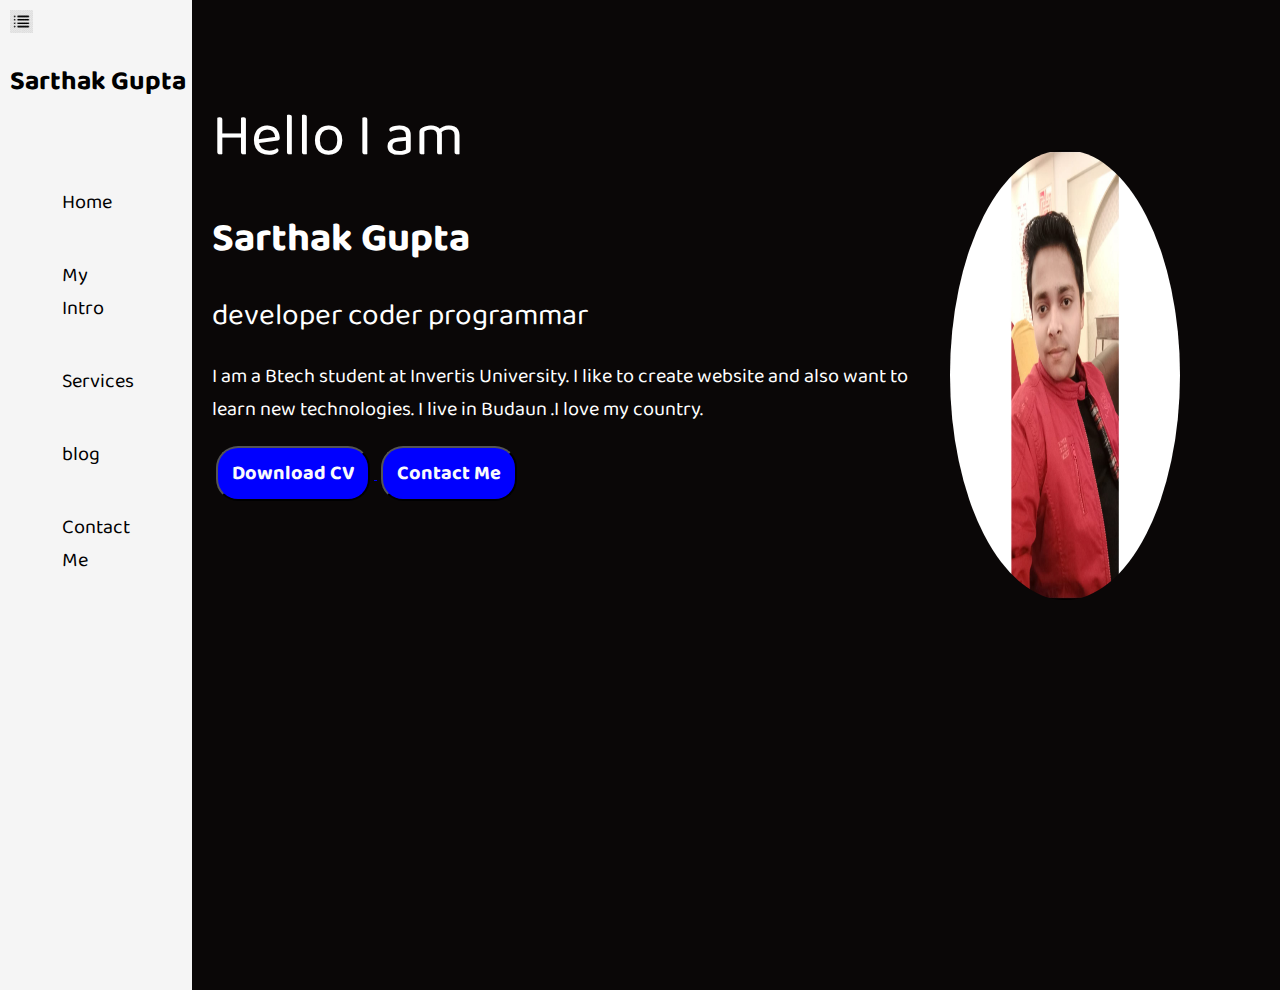
<file: portfolio website/index.html>
<!DOCTYPE html>
<html lang="en">

<head>
    <meta charset="UTF-8">
    <meta http-equiv="X-UA-Compatible" content="IE=edge">
    <meta name="viewport" content="width=device-width, initial-scale=1.0">
    <title>Sarthak Gupta</title>
    <link rel="stylesheet" href="home.css">
</head>

<body>
    <div class="container">
        <div class="sidebar sidebargo">
            <h1>Sarthak Gupta</h1>
            <nav>
                <ul>
                    <li><a href="/Portfolio/site/index.html">Home</a></li>
                    <li><a href="Portfolio/site/intro.html">My Intro</a></li>
                    <li><a href="/Portfolio/site/service.html">Services</a></li>
                    <li><a href="/blog.html">blog</a></li>
                    <li><a href="/contact.html">Contact Me</a></li>
                </ul>
            </nav>
        </div>
        <div class="main">
            <div class="hamburger">
                <img class="menu" src="download.png" alt="" width="23px">
                <img class="cross" src="cross.jpg" alt="" width="23px">
            </div>
            <div class="infocontainer">
                <div class="devInfo">
                    <div class="hello">Hello I am </div>
                    <div class="name">Sarthak Gupta</div>
                    <div class="about">developer coder programmar</div>
                    <div class="moreabout">
                        I am a Btech student at Invertis University.
                        I like to create website and also want to learn new technologies.
                        I live in Budaun .I love my country.

                    </div>
                    <div class="buttons">
                        <a href="Resume.pdf">
                            <button>Download CV</button>
                        </a>
                        <a href="contact.html"><button>Contact Me</button></a>
                    </div>
                </div>
                <div class="devPic">
                    <img src="dev.jpeg" alt="Sarthak Gupta">
                </div>
            </div>
        </div>
    </div>
    <script src="script.js"></script>
</body>

</html>
</file>
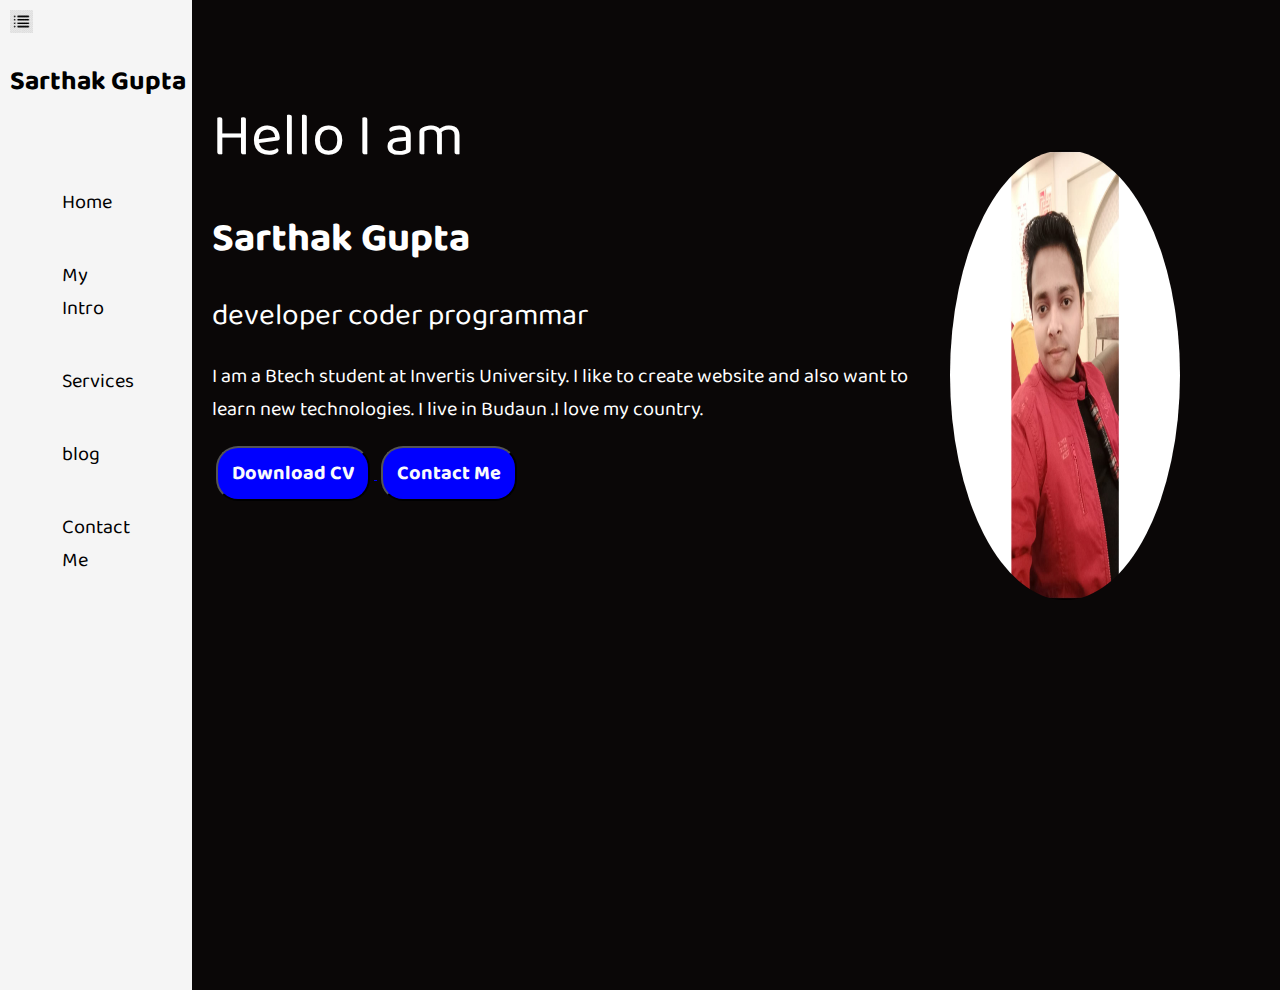
<file: site/index.html>
<!DOCTYPE html>
<html lang="en">

<head>
    <meta charset="UTF-8">
    <meta http-equiv="X-UA-Compatible" content="IE=edge">
    <meta name="viewport" content="width=device-width, initial-scale=1.0">
    <title>Sarthak Gupta</title>
    <link rel="stylesheet" href="home.css">
</head>

<body>

    <div class="container">
        <div class="sidebar sidebargo">
            <h1>Sarthak Gupta</h1>
            <nav>
                <ul>
                    <li><a href="/Portfolio/site/index.html">Home</a></li>
                    <li><a href="/Portfolio/site/intro.html">My Intro</a></li>
                    <li><a href="/Portfolio/site/service.html">Services</a></li>
                    <li><a href="/Portfolio/site/blog.html">blog</a></li>
                    <li><a href="/Portfolio/site/contact.html">Contact Me</a></li>
                </ul>
            </nav>
        </div>
        <div class="main">
            <div class="hamburger">
                <img class="menu" src="download.png" alt="" width="23px">
                <img class="cross" src="cross.jpg" alt="" width="23px">
            </div>
            <div class="infocontainer">
                <div class="devInfo">
                    <div class="hello">Hello I am </div>
                    <div class="name">Sarthak Gupta</div>
                    <div class="about">developer coder programmar</div>
                    <div class="moreabout">
                        I am a Btech student at Invertis University.
                        I like to create website and also want to learn new technologies.
                        I live in Budaun .I love my country.

                    </div>
                    <div class="buttons">
                        <a href="Sarthak_prior.pdf">
                            <button>Download CV</button>
                        </a>
                        <a href="contact.html"><button>Contact Me</button></a>
                    </div>
                </div>
                <div class="devPic">
                    <img src="dev.jpeg" alt="Sarthak Gupta">
                </div>
            </div>
        </div>
    </div>
    <script src="script.js"></script>
</body>

</html>
</file>
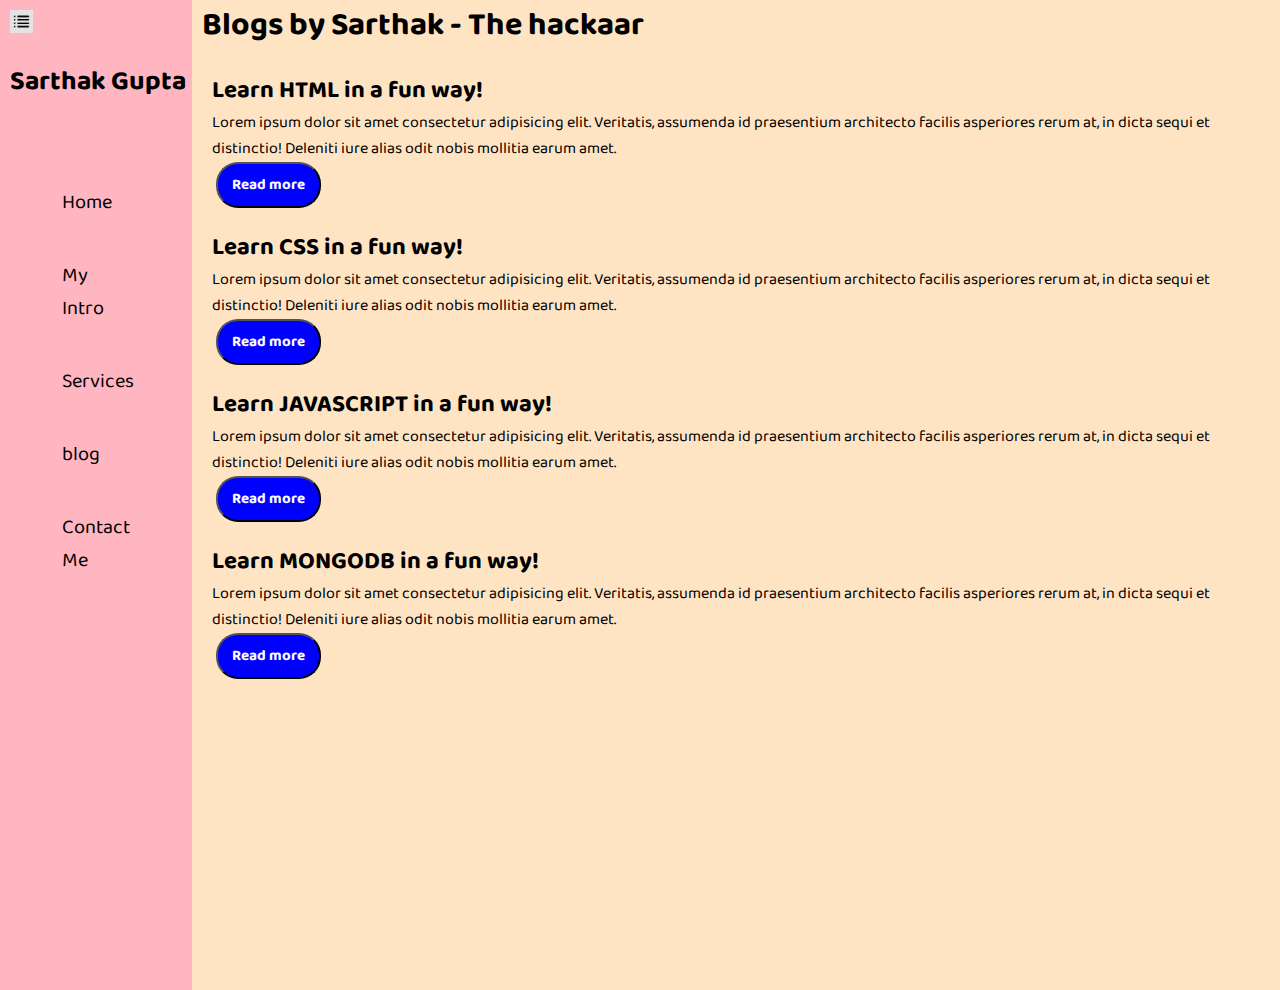
<file: blog.html>
<!DOCTYPE html>
<html lang="en">

<head>
    <meta charset="UTF-8">
    <meta http-equiv="X-UA-Compatible" content="IE=edge">
    <meta name="viewport" content="width=device-width, initial-scale=1.0">
    <title>Sarthak Gupta</title>
    <link rel="stylesheet" href="home.css">
    <link rel="stylesheet" href="blog.css">

</head>

<body>

    <div class="container">
        <div class="sidebar sidebargo">
            <h1>Sarthak Gupta</h1>
            <nav>
                <ul>
                    <li><a href="/home.html">Home</a></li>
                    <li><a href="/intro.html">My Intro</a></li>
                    <li><a href="/service.html">Services</a></li>
                    <li><a href="/blog.html">blog</a></li>
                    <li><a href="/contact.html">Contact Me</a></li>
                </ul>
            </nav>
        </div>
        <div class="main">
            <div class="hamburger">
                <img class="menu" src="download.png" alt="" width="23px">
                <img class="cross" src="cross.jpg" alt="" width="23px">
            </div>
            <div class="blogcontainer">
                <h1>Blogs by Sarthak - The hackaar</h1>
                <div class="blogitem">
                    <h2>Learn HTML in a fun way!</h2>
                    <p>Lorem ipsum dolor sit amet consectetur adipisicing elit. Veritatis, assumenda id praesentium
                        architecto facilis asperiores rerum at, in dicta sequi et distinctio! Deleniti iure alias odit
                        nobis mollitia earum amet.</p>
                    <button class="btn-btn-sm">Read more</button>
                </div>
                <div class="blogitem">
                    <h2>Learn CSS in a fun way!</h2>
                    <p>Lorem ipsum dolor sit amet consectetur adipisicing elit. Veritatis, assumenda id praesentium
                        architecto facilis asperiores rerum at, in dicta sequi et distinctio! Deleniti iure alias odit
                        nobis mollitia earum amet.</p>
                    <button class="btn-btn-sm">Read more</button>

                </div>
                <div class="blogitem">
                    <h2>Learn JAVASCRIPT in a fun way!</h2>
                    <p>Lorem ipsum dolor sit amet consectetur adipisicing elit. Veritatis, assumenda id praesentium
                        architecto facilis asperiores rerum at, in dicta sequi et distinctio! Deleniti iure alias odit
                        nobis mollitia earum amet.</p>
                    <button class="btn-btn-sm">Read more</button>

                </div>
                <div class="blogitem">
                    <h2>Learn MONGODB in a fun way!</h2>
                    <p>Lorem ipsum dolor sit amet consectetur adipisicing elit. Veritatis, assumenda id praesentium
                        architecto facilis asperiores rerum at, in dicta sequi et distinctio! Deleniti iure alias odit
                        nobis mollitia earum amet.</p>
                    <button class="btn-btn-sm">Read more</button>

                </div>
            </div>
        </div>
    </div>
    <script src="script.js"></script>

</body>

</html>
</file>
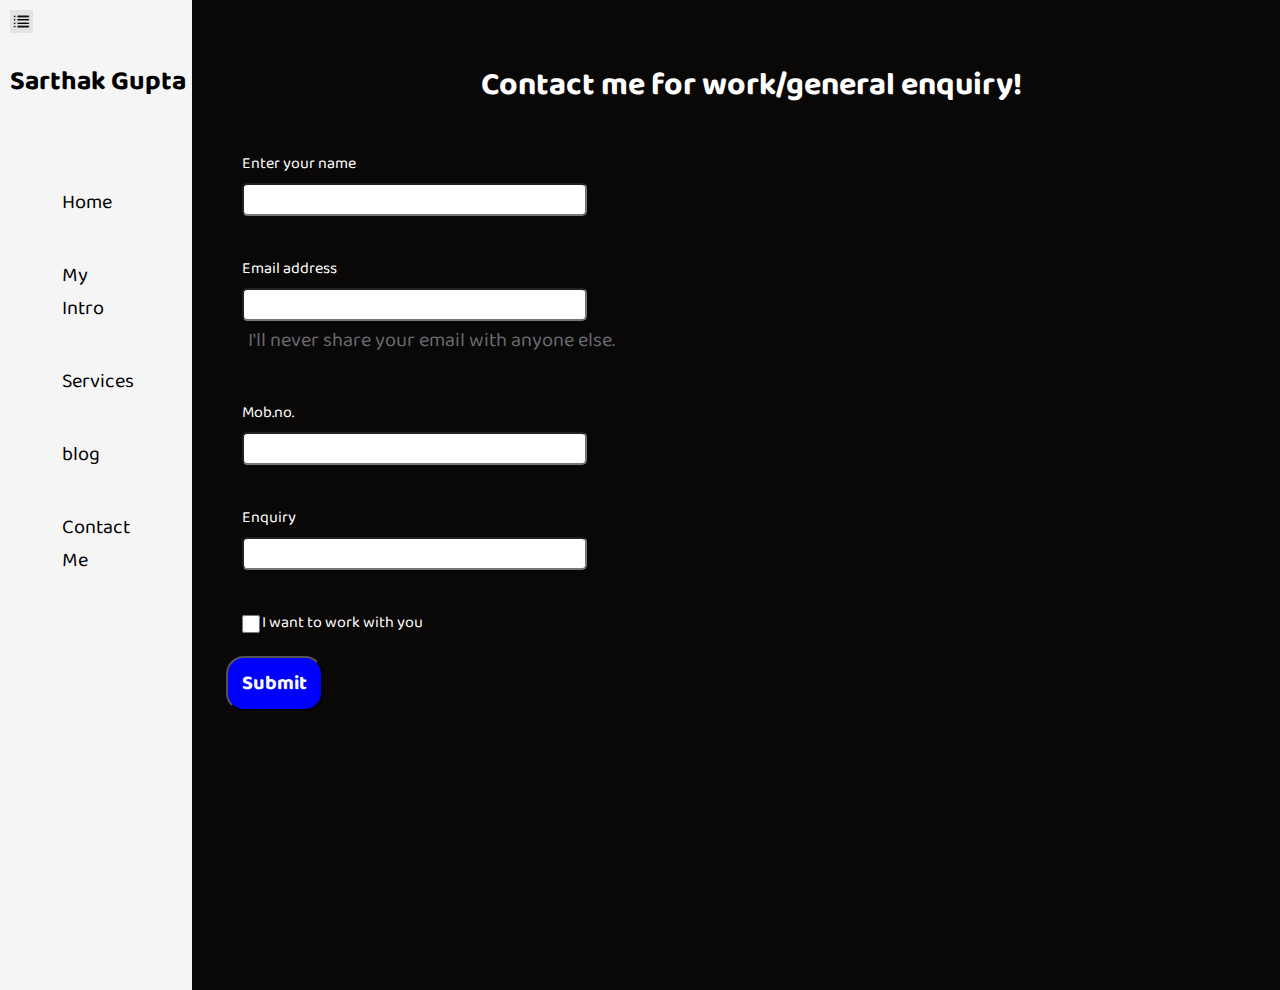
<file: contact.html>
<!DOCTYPE html>
<html lang="en">

<head>
    <meta charset="UTF-8">
    <meta http-equiv="X-UA-Compatible" content="IE=edge">
    <meta name="viewport" content="width=device-width, initial-scale=1.0">
    <title>Sarthak Gupta</title>
    <link rel="stylesheet" href="home.css">
    <link rel="stylesheet" href="contact.css">
</head>

<body>

    <div class="container">
        <div class="sidebar sidebargo">
            <h1>Sarthak Gupta</h1>
            <nav>
                <ul>
                    <li><a href="/home.html">Home</a></li>
                    <li><a href="/intro.html">My Intro</a></li>
                    <li><a href="/service.html">Services</a></li>
                    <li><a href="/blog.html">blog</a></li>
                    <li><a href="/contact.html">Contact Me</a></li>
                </ul>
            </nav>
        </div>
        <div class="main">
            <div class="hamburger">
                <img class="menu" src="download.png" alt="" width="23px">
                <img class="cross" src="cross.jpg" alt="" width="23px">
            </div>
            <div class="contactform">
                <h1>Contact me for work/general enquiry!</h1>
                <form>
                    <div class="mb-3">
                        <label for="clientname" class="form-label">Enter your name</label>
                        <input type="name" class="form-control" id="clientname" aria-describedby="nameHelp">
                        <!-- <div id="emailHelp" class="form-text">I'll never share your email with anyone else.</div> -->
                    </div>
                    <div class="mb-3">
                        <label for="clientemail" class="form-label">Email address</label>
                        <input type="email" class="form-control" id="clientemail" aria-describedby="emailHelp">
                        <div id="emailHelp" class="form-text">I'll never share your email with anyone else.</div>
                    </div>
                    <div class="mb-3">
                        <label for="clientphone" class="form-label">Mob.no.</label>
                        <input type="phone" class="form-control" id="exampleInputPassword1">
                    </div>
                    <div class="mb-3">
                        <label for="clientphone" class="form-label">Enquiry</label>
                        <input type="Enquiry" class="form-control" id="exampleInputPassword1">
                    </div>
                    <div class="mb-3 form-check" id="form-check">
                        <input type="checkbox" class="form-check-input" id="isclient">
                        <label class="form-check-label" for="isclient">I want to work with you</label>
                    </div>
                    <button type="submit" class="btn btn-primary">Submit</button>
                </form>
            </div>
        </div>
    </div>
    <script src="script.js"></script>

</body>

</html>
</file>
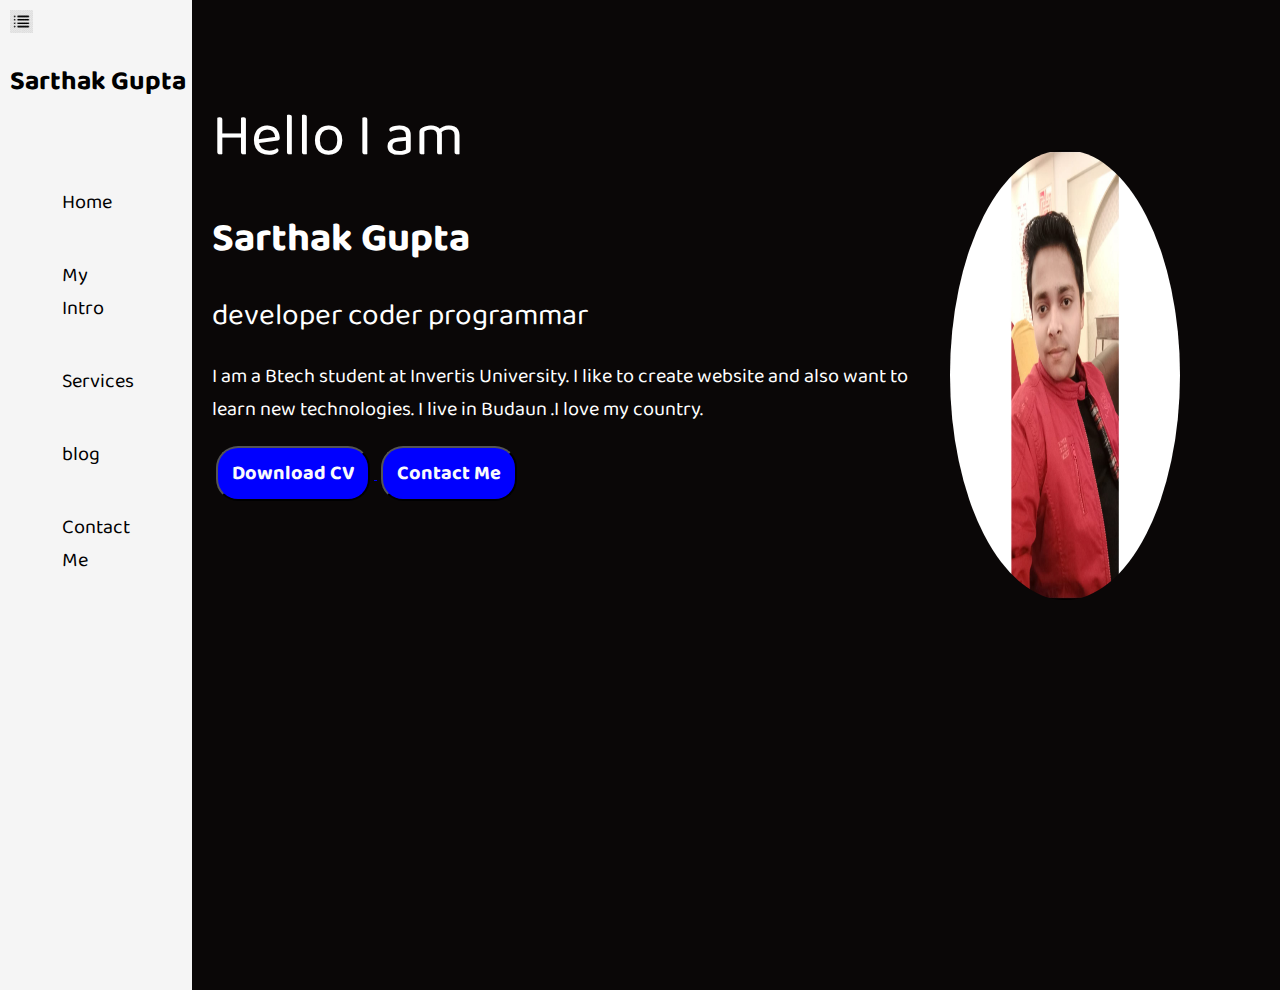
<file: home.html>
<!DOCTYPE html>
<html lang="en">

<head>
    <meta charset="UTF-8">
    <meta http-equiv="X-UA-Compatible" content="IE=edge">
    <meta name="viewport" content="width=device-width, initial-scale=1.0">
    <title>Sarthak Gupta</title>
    <link rel="stylesheet" href="home.css">
</head>

<body>

    <div class="container">
        <div class="sidebar sidebargo">
            <h1>Sarthak Gupta</h1>
            <nav>
                <ul>
                    <li><a href="/home.html">Home</a></li>
                    <li><a href="/intro.html">My Intro</a></li>
                    <li><a href="/service.html">Services</a></li>
                    <li><a href="/blog.html">blog</a></li>
                    <li><a href="/contact.html">Contact Me</a></li>
                </ul>
            </nav>
        </div>
        <div class="main">
            <div class="hamburger">
                <img class="menu" src="download.png" alt="" width="23px">
                <img class="cross" src="cross.jpg" alt="" width="23px">
            </div>
            <div class="infocontainer">
                <div class="devInfo">
                    <div class="hello">Hello I am </div>
                    <div class="name">Sarthak Gupta</div>
                    <div class="about">developer coder programmar</div>
                    <div class="moreabout">
                        I am a Btech student at Invertis University.
                        I like to create website and also want to learn new technologies.
                        I live in Budaun .I love my country.

                    </div>
                    <div class="buttons">
                        <a href="Resume.pdf">
                            <button>Download CV</button>
                        </a>
                        <a href="contact.html"><button>Contact Me</button></a>
                    </div>
                </div>
                <div class="devPic">
                    <img src="dev.jpeg" alt="Sarthak Gupta">
                </div>
            </div>
        </div>
    </div>
    <script src="script.js"></script>
</body>

</html>
</file>
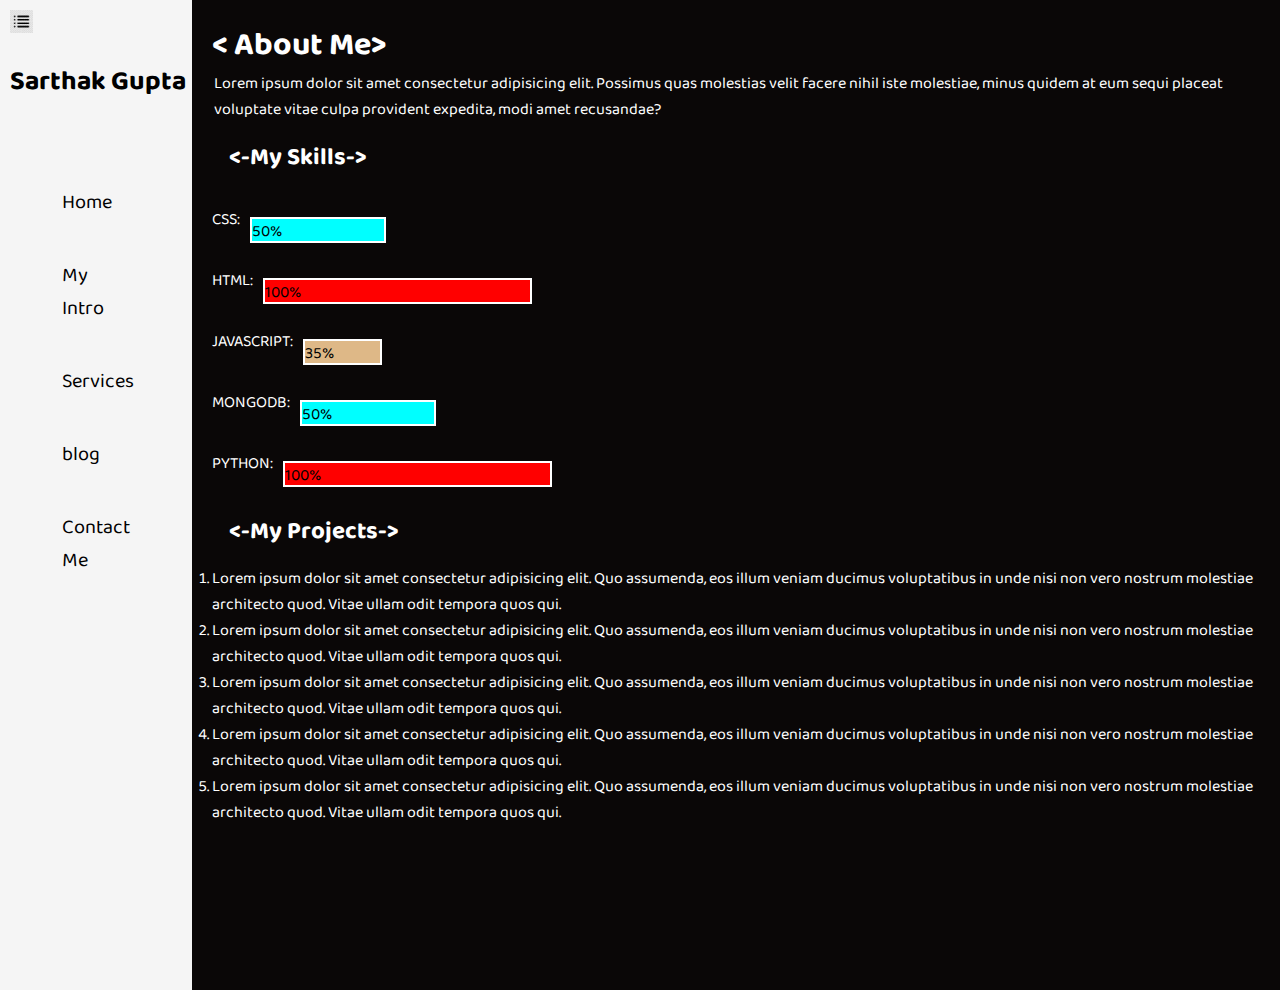
<file: intro.html>
<!DOCTYPE html>
<html lang="en">

<head>
    <meta charset="UTF-8">
    <meta http-equiv="X-UA-Compatible" content="IE=edge">
    <meta name="viewport" content="width=device-width, initial-scale=1.0">
    <title>Sarthak Gupta</title>
    <link rel="stylesheet" href="home.css">
    <link rel="stylesheet" href="intro.css">

</head>

<body>

    <div class="container">
        <div class="sidebar sidebargo">
            <h1>Sarthak Gupta</h1>
            <nav>
                <ul>
                    <li><a href="/home.html">Home</a></li>
                    <li><a href="/intro.html">My Intro</a></li>
                    <li><a href="/service.html">Services</a></li>
                    <li><a href="/blog.html">blog</a></li>
                    <li><a href="/contact.html">Contact Me</a></li>
                </ul>
            </nav>
        </div>
        <div class="main">
            <div class="hamburger">
                <img class="menu" src="download.png" alt="" width="23px">
                <img class="cross" src="cross.jpg" alt="" width="23px">
            </div>
            <div class="devInfo1">
                <h1>
                    < About Me>
                </h1>
                <p>Lorem ipsum dolor sit amet consectetur adipisicing elit. Possimus quas molestias velit facere
                    nihil iste molestiae, minus quidem at eum sequi placeat voluptate vitae culpa provident
                    expedita, modi amet recusandae?
                </p>
                <h2>
                    <-My Skills->
                </h2>
                <div class="skillcontainer">
                    <div class="skillitem">CSS: <div class="skill fifty">50%</div>
                    </div>
                    <div class="skillitem">HTML: <div class="skill hundred">100%</div>
                    </div>
                    <div class="skillitem">JAVASCRIPT: <div class="skill t5">35%</div>
                    </div>
                    <div class="skillitem">MONGODB: <div class="skill fifty">50%</div>
                    </div>
                    <div class="skillitem">PYTHON: <div class="skill hundred">100%</div>
                    </div>
                </div>
                <h2>
                    <-My Projects->
                </h2>
                <ol>
                    <li>Lorem ipsum dolor sit amet consectetur adipisicing elit. Quo assumenda, eos illum veniam ducimus
                        voluptatibus in unde nisi non vero nostrum molestiae architecto quod. Vitae ullam odit tempora
                        quos qui.</li>
                    <li>Lorem ipsum dolor sit amet consectetur adipisicing elit. Quo assumenda, eos illum veniam ducimus
                        voluptatibus in unde nisi non vero nostrum molestiae architecto quod. Vitae ullam odit tempora
                        quos qui.</li>
                    <li>Lorem ipsum dolor sit amet consectetur adipisicing elit. Quo assumenda, eos illum veniam ducimus
                        voluptatibus in unde nisi non vero nostrum molestiae architecto quod. Vitae ullam odit tempora
                        quos qui.</li>
                    <li>Lorem ipsum dolor sit amet consectetur adipisicing elit. Quo assumenda, eos illum veniam ducimus
                        voluptatibus in unde nisi non vero nostrum molestiae architecto quod. Vitae ullam odit tempora
                        quos qui.</li>
                    <li>Lorem ipsum dolor sit amet consectetur adipisicing elit. Quo assumenda, eos illum veniam ducimus
                        voluptatibus in unde nisi non vero nostrum molestiae architecto quod. Vitae ullam odit tempora
                        quos qui.</li>
                </ol>
            </div>



        </div>
    </div>
    </div>
    <script src="script.js"></script>

</body>

</html>
</file>
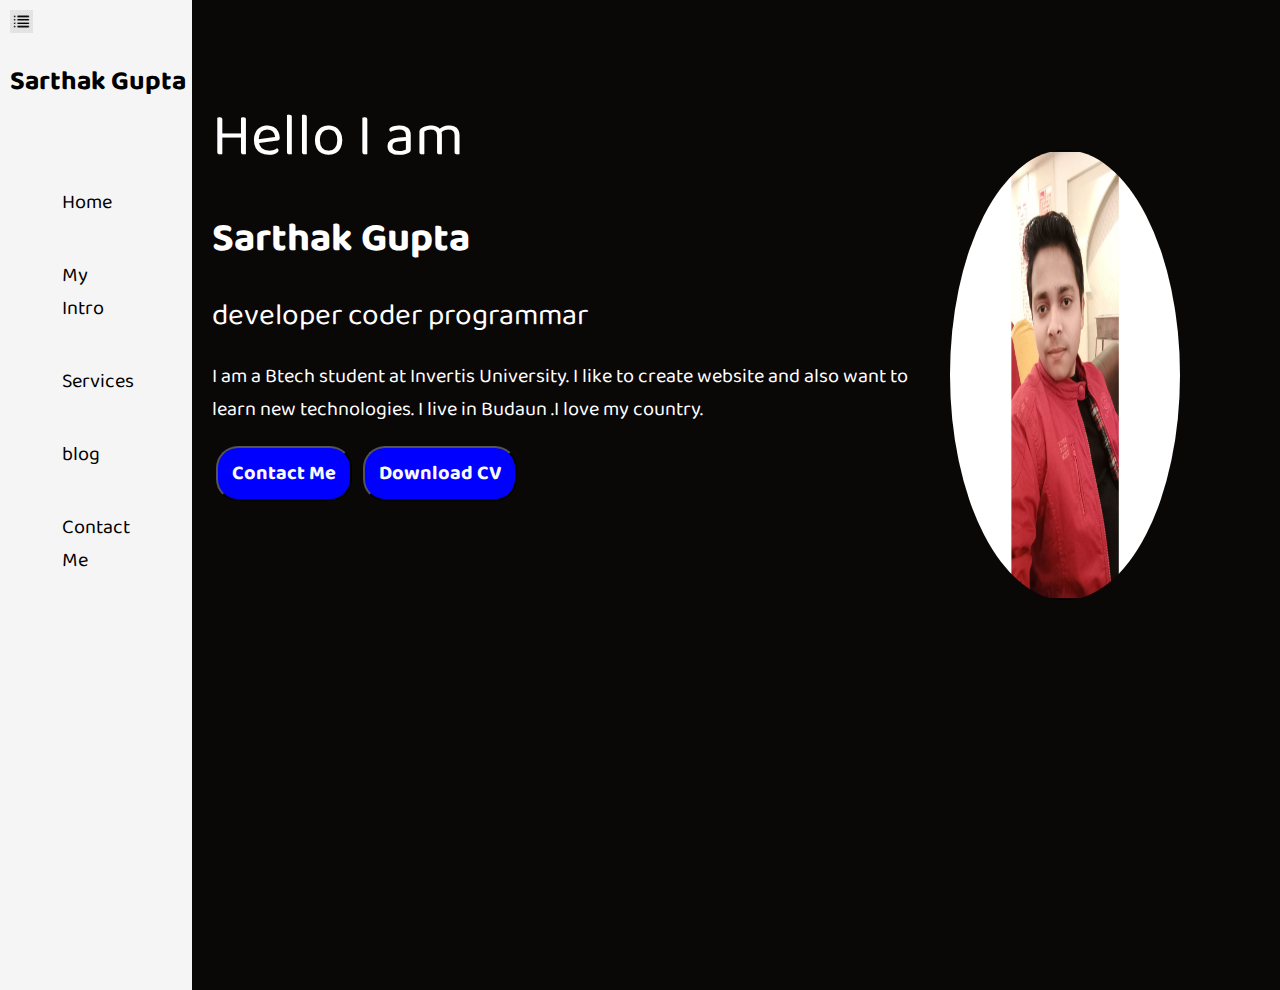
<file: service.html>
<!DOCTYPE html>
<html lang="en">

<head>
    <meta charset="UTF-8">
    <meta http-equiv="X-UA-Compatible" content="IE=edge">
    <meta name="viewport" content="width=device-width, initial-scale=1.0">
    <title>Sarthak Gupta</title>
    <link rel="stylesheet" href="home.css">
</head>

<body>

    <div class="container">
        <div class="sidebar sidebargo">
            <h1>Sarthak Gupta</h1>
            <nav>
                <ul>
                    <li><a href="/home.html">Home</a></li>
                    <li><a href="/intro.html">My Intro</a></li>
                    <li><a href="/service.html">Services</a></li>
                    <li><a href="/blog.html">blog</a></li>
                    <li><a href="/contact.html">Contact Me</a></li>
                </ul>
            </nav>
        </div>
        <div class="main">
            <div class="hamburger">
                <img class="menu" src="download.png" alt="" width="23px">
                <img class="cross" src="cross.jpg" alt="" width="23px">
            </div>
            <div class="infocontainer">
                <div class="devInfo">
                    <div class="hello">Hello I am </div>
                    <div class="name">Sarthak Gupta</div>
                    <div class="about">developer coder programmar</div>
                    <div class="moreabout">
                        I am a Btech student at Invertis University.
                        I like to create website and also want to learn new technologies.
                        I live in Budaun .I love my country.

                    </div>
                    <div class="buttons">
                        <button>Contact Me</button>
                        <button>Download CV</button>
                    </div>
                </div>
                <div class="devPic">
                    <img src="dev.jpeg" alt="Sarthak Gupta">
                </div>
            </div>
        </div>
    </div>
    <script src="script.js"></script>

</body>

</html>
</file>
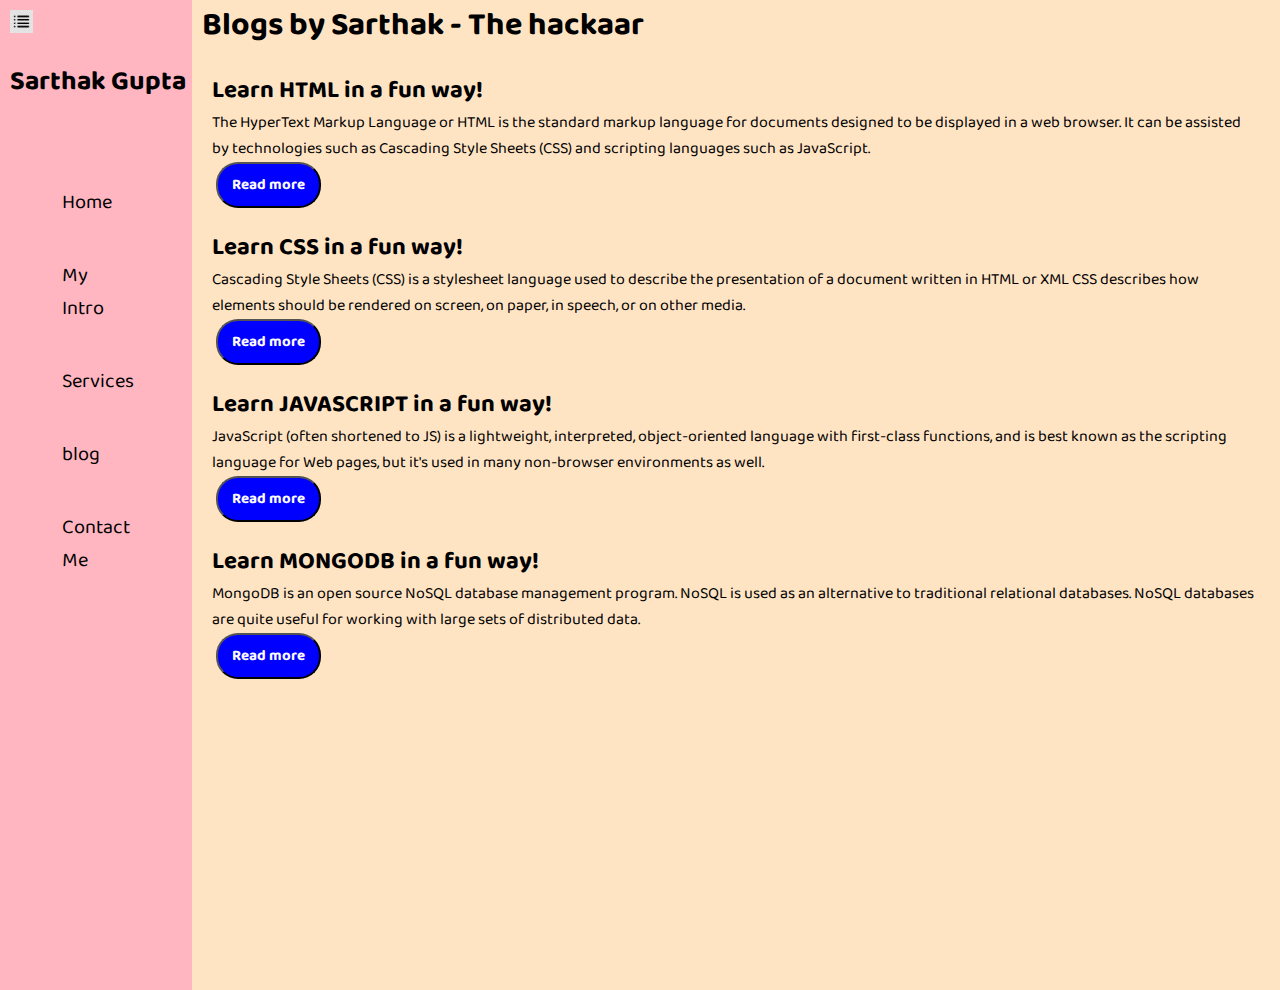
<file: portfolio website/blog.html>
<!DOCTYPE html>
<html lang="en">

<head>
    <meta charset="UTF-8">
    <meta http-equiv="X-UA-Compatible" content="IE=edge">
    <meta name="viewport" content="width=device-width, initial-scale=1.0">
    <title>Sarthak Gupta</title>
    <link rel="stylesheet" href="home.css">
    <link rel="stylesheet" href="blog.css">

</head>

<body>

    <div class="container">
        <div class="sidebar sidebargo">
            <h1>Sarthak Gupta</h1>
            <nav>
                <ul>
                    <li><a href="/index.html">Home</a></li>
                    <li><a href="/intro.html">My Intro</a></li>
                    <li><a href="/service.html">Services</a></li>
                    <li><a href="/blog.html">blog</a></li>
                    <li><a href="/contact.html">Contact Me</a></li>
                </ul>
            </nav>
        </div>
        <div class="main">
            <div class="hamburger">
                <img class="menu" src="download.png" alt="" width="23px">
                <img class="cross" src="cross.jpg" alt="" width="23px">
            </div>
            <div class="blogcontainer">
                <h1>Blogs by Sarthak - The hackaar</h1>
                <div class="blogitem">
                    <h2>Learn HTML in a fun way!</h2>
                    <p>The HyperText Markup Language or HTML is the standard markup language for documents designed to
                        be displayed in a web browser. It can be assisted by technologies such as Cascading Style Sheets
                        (CSS) and scripting languages such as JavaScript.</p>
                    <button class="btn-btn-sm">Read more</button>
                </div>
                <div class="blogitem">
                    <h2>Learn CSS in a fun way!</h2>
                    <p>Cascading Style Sheets (CSS) is a stylesheet language used to describe the presentation of a
                        document written in HTML or XML CSS describes how elements should be rendered on screen, on
                        paper, in speech, or on other media.</p>
                    <button class="btn-btn-sm">Read more</button>

                </div>
                <div class="blogitem">
                    <h2>Learn JAVASCRIPT in a fun way!</h2>
                    <p>JavaScript (often shortened to JS) is a lightweight, interpreted, object-oriented language with
                        first-class functions, and is best known as the scripting language for Web pages, but it's used
                        in many non-browser environments as well.</p>
                    <button class="btn-btn-sm">Read more</button>

                </div>
                <div class="blogitem">
                    <h2>Learn MONGODB in a fun way!</h2>
                    <p>
                        MongoDB is an open source NoSQL database management program. NoSQL is used as an alternative to
                        traditional relational databases. NoSQL databases are quite useful for working with large sets
                        of distributed data.</p>
                    <button class="btn-btn-sm">Read more</button>

                </div>
            </div>
        </div>
    </div>
    <script src="script.js"></script>

</body>

</html>
</file>
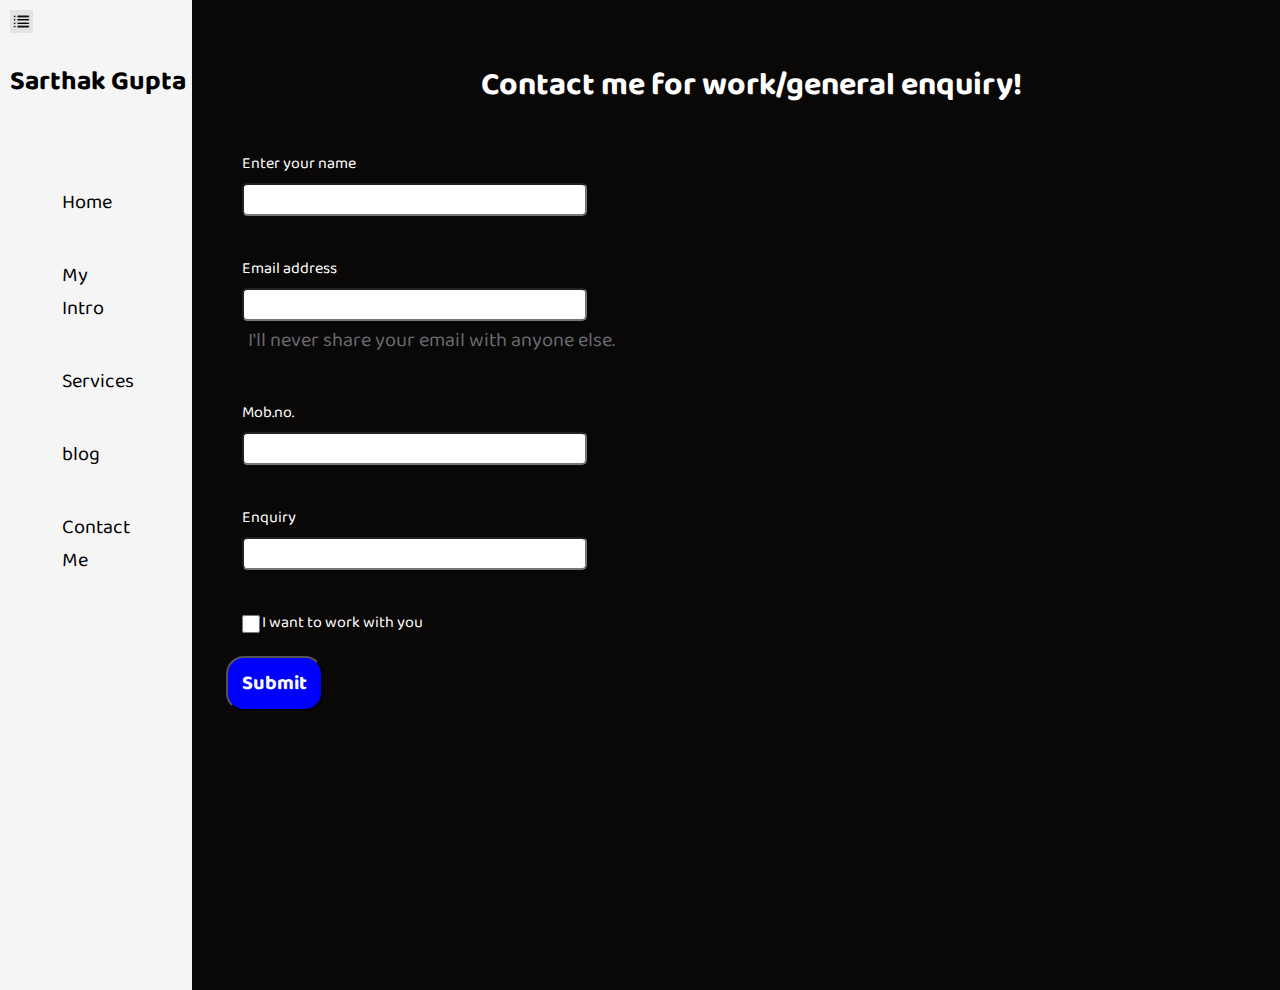
<file: portfolio website/contact.html>
<!DOCTYPE html>
<html lang="en">

<head>
    <meta charset="UTF-8">
    <meta http-equiv="X-UA-Compatible" content="IE=edge">
    <meta name="viewport" content="width=device-width, initial-scale=1.0">
    <title>Sarthak Gupta</title>
    <link rel="stylesheet" href="home.css">
    <link rel="stylesheet" href="contact.css">
</head>

<body>

    <div class="container">
        <div class="sidebar sidebargo">
            <h1>Sarthak Gupta</h1>
            <nav>
                <ul>
                    <li><a href="/index.html">Home</a></li>
                    <li><a href="/intro.html">My Intro</a></li>
                    <li><a href="/service.html">Services</a></li>
                    <li><a href="/blog.html">blog</a></li>
                    <li><a href="/contact.html">Contact Me</a></li>
                </ul>
            </nav>
        </div>
        <div class="main">
            <div class="hamburger">
                <img class="menu" src="download.png" alt="" width="23px">
                <img class="cross" src="cross.jpg" alt="" width="23px">
            </div>
            <div class="contactform">
                <h1>Contact me for work/general enquiry!</h1>
                <form>
                    <div class="mb-3">
                        <label for="clientname" class="form-label">Enter your name</label>
                        <input type="name" class="form-control" id="clientname" aria-describedby="nameHelp">
                        <!-- <div id="emailHelp" class="form-text">I'll never share your email with anyone else.</div> -->
                    </div>
                    <div class="mb-3">
                        <label for="clientemail" class="form-label">Email address</label>
                        <input type="email" class="form-control" id="clientemail" aria-describedby="emailHelp">
                        <div id="emailHelp" class="form-text">I'll never share your email with anyone else.</div>
                    </div>
                    <div class="mb-3">
                        <label for="clientphone" class="form-label">Mob.no.</label>
                        <input type="phone" class="form-control" id="exampleInputPassword1">
                    </div>
                    <div class="mb-3">
                        <label for="clientphone" class="form-label">Enquiry</label>
                        <input type="Enquiry" class="form-control" id="exampleInputPassword1">
                    </div>
                    <div class="mb-3 form-check" id="form-check">
                        <input type="checkbox" class="form-check-input" id="isclient">
                        <label class="form-check-label" for="isclient">I want to work with you</label>
                    </div>
                    <button type="submit" class="btn btn-primary">Submit</button>
                </form>
            </div>
        </div>
    </div>
    <script src="script.js"></script>

</body>

</html>
</file>
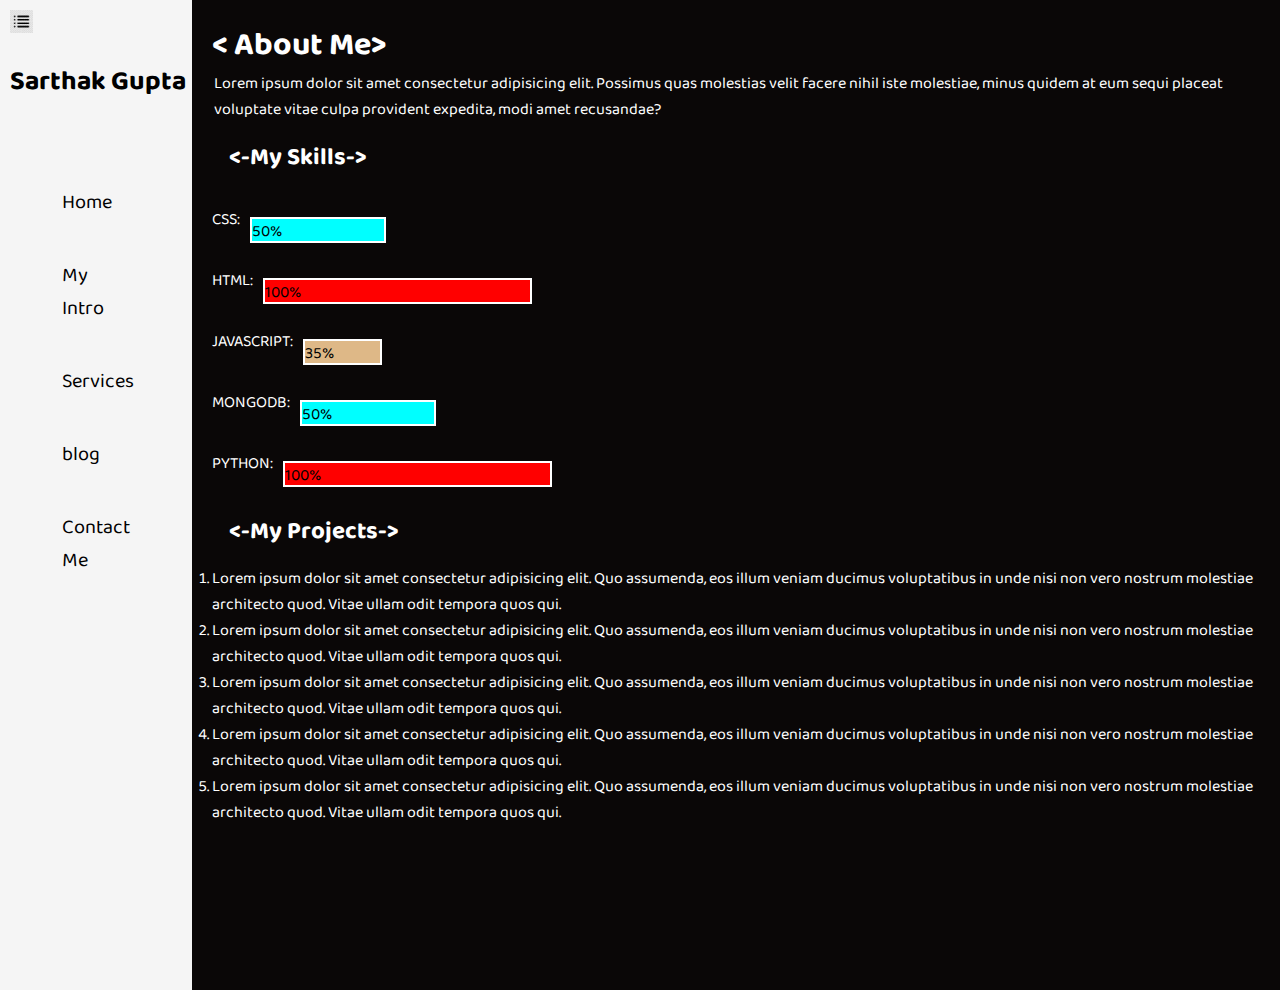
<file: portfolio website/intro.html>
<!DOCTYPE html>
<html lang="en">

<head>
    <meta charset="UTF-8">
    <meta http-equiv="X-UA-Compatible" content="IE=edge">
    <meta name="viewport" content="width=device-width, initial-scale=1.0">
    <title>Sarthak Gupta</title>
    <link rel="stylesheet" href="home.css">
    <link rel="stylesheet" href="intro.css">

</head>

<body>

    <div class="container">
        <div class="sidebar sidebargo">
            <h1>Sarthak Gupta</h1>
            <nav>
                <ul>
                    <li><a href="/index.html">Home</a></li>
                    <li><a href="/intro.html">My Intro</a></li>
                    <li><a href="/service.html">Services</a></li>
                    <li><a href="/blog.html">blog</a></li>
                    <li><a href="/contact.html">Contact Me</a></li>
                </ul>
            </nav>
        </div>
        <div class="main">
            <div class="hamburger">
                <img class="menu" src="download.png" alt="" width="23px">
                <img class="cross" src="cross.jpg" alt="" width="23px">
            </div>
            <div class="devInfo1">
                <h1>
                    < About Me>
                </h1>
                <p>Lorem ipsum dolor sit amet consectetur adipisicing elit. Possimus quas molestias velit facere
                    nihil iste molestiae, minus quidem at eum sequi placeat voluptate vitae culpa provident
                    expedita, modi amet recusandae?
                </p>
                <h2>
                    <-My Skills->
                </h2>
                <div class="skillcontainer">
                    <div class="skillitem">CSS: <div class="skill fifty">50%</div>
                    </div>
                    <div class="skillitem">HTML: <div class="skill hundred">100%</div>
                    </div>
                    <div class="skillitem">JAVASCRIPT: <div class="skill t5">35%</div>
                    </div>
                    <div class="skillitem">MONGODB: <div class="skill fifty">50%</div>
                    </div>
                    <div class="skillitem">PYTHON: <div class="skill hundred">100%</div>
                    </div>
                </div>
                <h2>
                    <-My Projects->
                </h2>
                <ol>
                    <li>Lorem ipsum dolor sit amet consectetur adipisicing elit. Quo assumenda, eos illum veniam ducimus
                        voluptatibus in unde nisi non vero nostrum molestiae architecto quod. Vitae ullam odit tempora
                        quos qui.</li>
                    <li>Lorem ipsum dolor sit amet consectetur adipisicing elit. Quo assumenda, eos illum veniam ducimus
                        voluptatibus in unde nisi non vero nostrum molestiae architecto quod. Vitae ullam odit tempora
                        quos qui.</li>
                    <li>Lorem ipsum dolor sit amet consectetur adipisicing elit. Quo assumenda, eos illum veniam ducimus
                        voluptatibus in unde nisi non vero nostrum molestiae architecto quod. Vitae ullam odit tempora
                        quos qui.</li>
                    <li>Lorem ipsum dolor sit amet consectetur adipisicing elit. Quo assumenda, eos illum veniam ducimus
                        voluptatibus in unde nisi non vero nostrum molestiae architecto quod. Vitae ullam odit tempora
                        quos qui.</li>
                    <li>Lorem ipsum dolor sit amet consectetur adipisicing elit. Quo assumenda, eos illum veniam ducimus
                        voluptatibus in unde nisi non vero nostrum molestiae architecto quod. Vitae ullam odit tempora
                        quos qui.</li>
                </ol>
            </div>



        </div>
    </div>
    </div>
    <script src="script.js"></script>

</body>

</html>
</file>
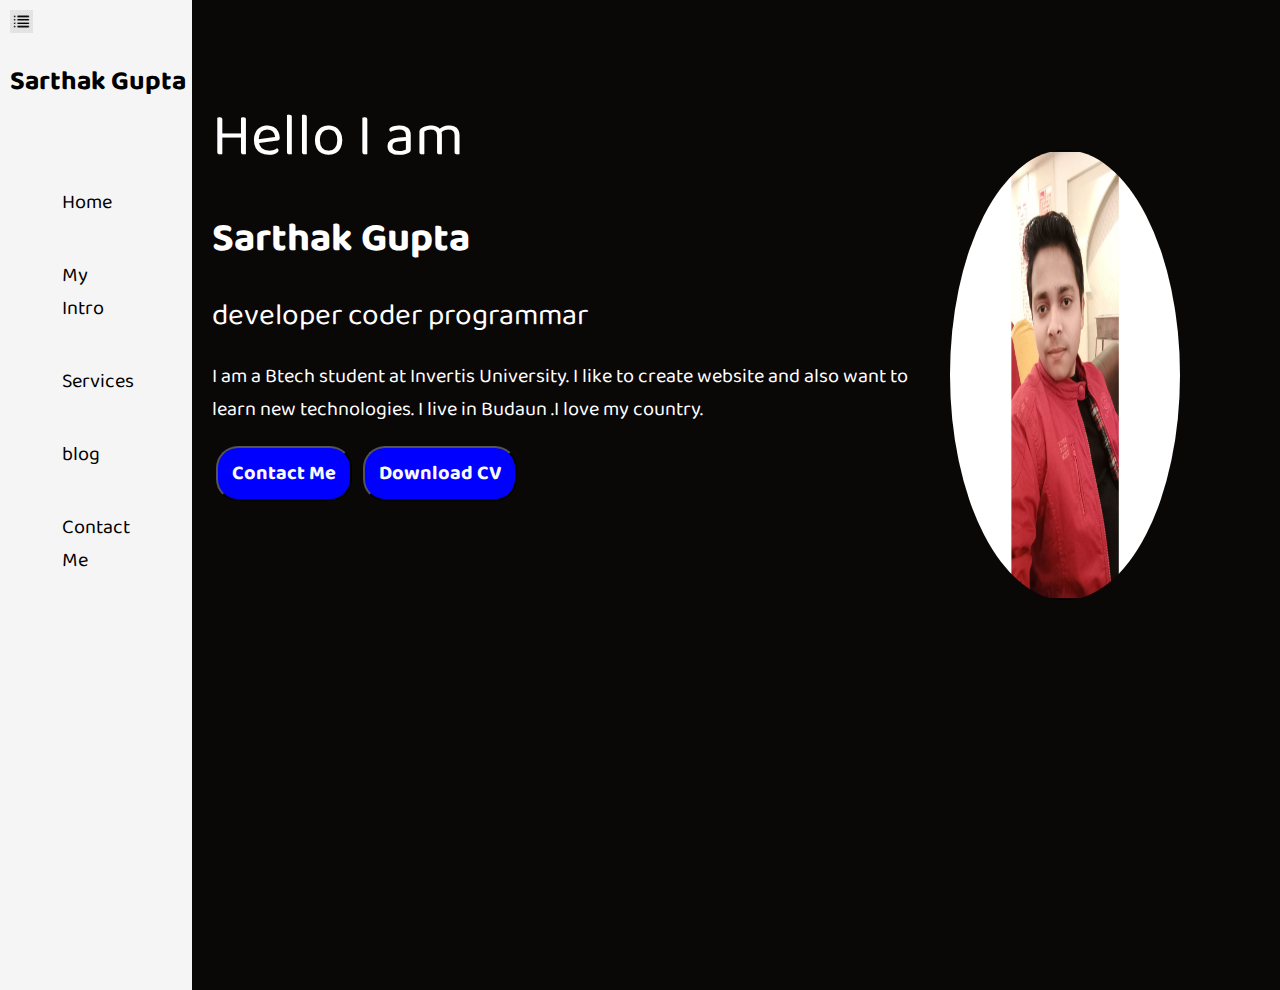
<file: portfolio website/service.html>
<!DOCTYPE html>
<html lang="en">

<head>
    <meta charset="UTF-8">
    <meta http-equiv="X-UA-Compatible" content="IE=edge">
    <meta name="viewport" content="width=device-width, initial-scale=1.0">
    <title>Sarthak Gupta</title>
    <link rel="stylesheet" href="home.css">
</head>

<body>

    <div class="container">
        <div class="sidebar sidebargo">
            <h1>Sarthak Gupta</h1>
            <nav>
                <ul>
                    <li><a href="/index.html">Home</a></li>
                    <li><a href="/intro.html">My Intro</a></li>
                    <li><a href="/service.html">Services</a></li>
                    <li><a href="/blog.html">blog</a></li>
                    <li><a href="/contact.html">Contact Me</a></li>
                </ul>
            </nav>
        </div>
        <div class="main">
            <div class="hamburger">
                <img class="menu" src="download.png" alt="" width="23px">
                <img class="cross" src="cross.jpg" alt="" width="23px">
            </div>
            <div class="infocontainer">
                <div class="devInfo">
                    <div class="hello">Hello I am </div>
                    <div class="name">Sarthak Gupta</div>
                    <div class="about">developer coder programmar</div>
                    <div class="moreabout">
                        I am a Btech student at Invertis University.
                        I like to create website and also want to learn new technologies.
                        I live in Budaun .I love my country.

                    </div>
                    <div class="buttons">
                        <button>Contact Me</button>
                        <button>Download CV</button>
                    </div>
                </div>
                <div class="devPic">
                    <img src="dev.jpeg" alt="Sarthak Gupta">
                </div>
            </div>
        </div>
    </div>
    <script src="script.js"></script>

</body>

</html>
</file>
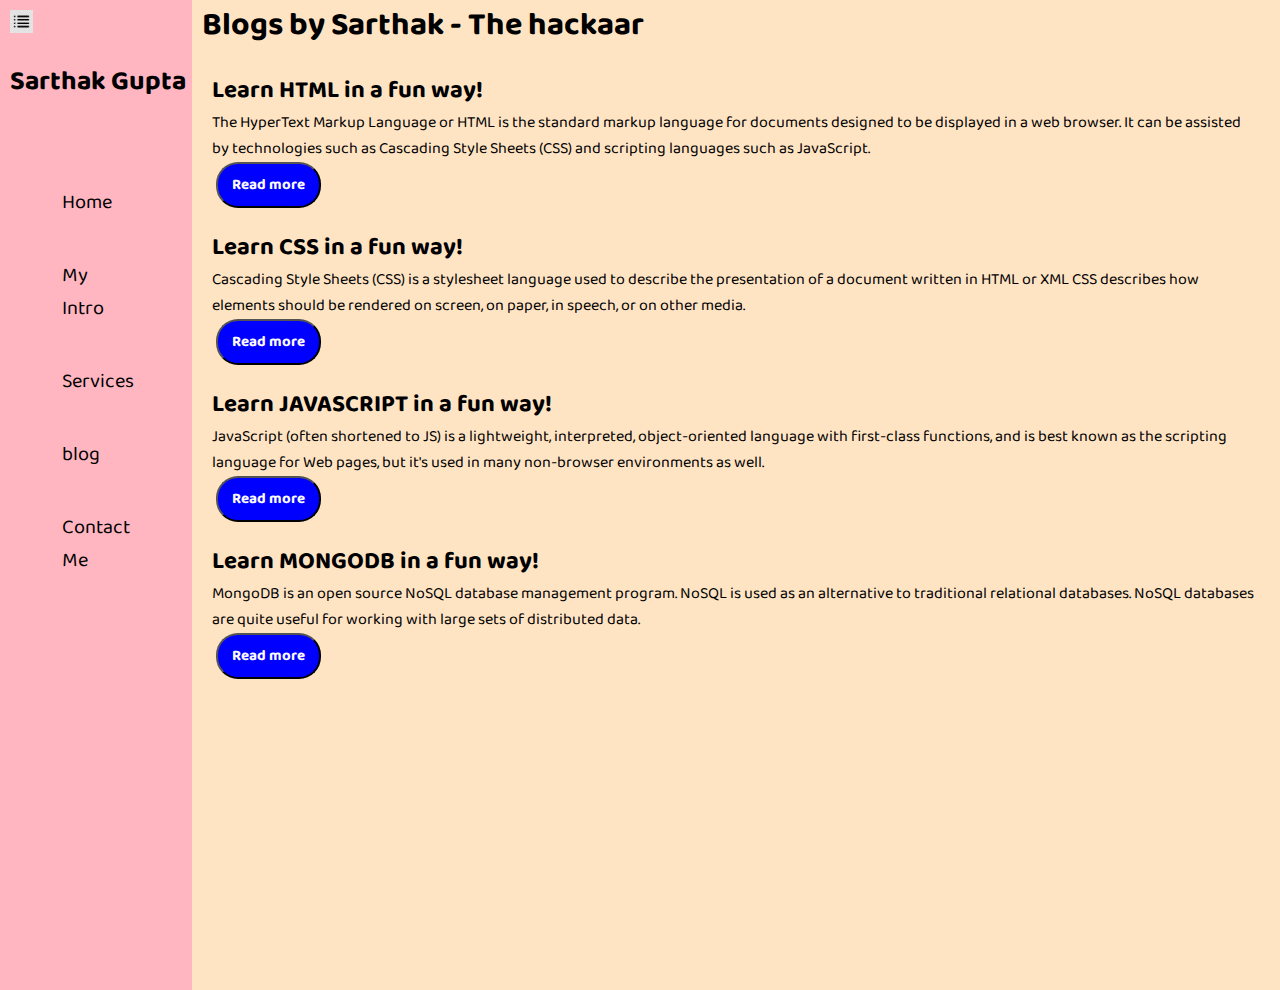
<file: site/blog.html>
<!DOCTYPE html>
<html lang="en">

<head>
    <meta charset="UTF-8">
    <meta http-equiv="X-UA-Compatible" content="IE=edge">
    <meta name="viewport" content="width=device-width, initial-scale=1.0">
    <title>Sarthak Gupta</title>
    <link rel="stylesheet" href="home.css">
    <link rel="stylesheet" href="blog.css">

</head>

<body>

    <div class="container">
        <div class="sidebar sidebargo">
            <h1>Sarthak Gupta</h1>
            <nav>
                <ul>
                    <li><a href="/Portfolio/site/index.html">Home</a></li>
                    <li><a href="/Portfolio/site/intro.html">My Intro</a></li>
                    <li><a href="/Portfolio/site/service.html">Services</a></li>
                    <li><a href="/Portfolio/site/blog.html">blog</a></li>
                    <li><a href="/Portfolio/site/contact.html">Contact Me</a></li>
                </ul>
            </nav>
        </div>
        <div class="main">
            <div class="hamburger">
                <img class="menu" src="download.png" alt="" width="23px">
                <img class="cross" src="cross.jpg" alt="" width="23px">
            </div>
            <div class="blogcontainer">
                <h1>Blogs by Sarthak - The hackaar</h1>
                <div class="blogitem">
                    <h2>Learn HTML in a fun way!</h2>
                    <p>The HyperText Markup Language or HTML is the standard markup language for documents designed to
                        be displayed in a web browser. It can be assisted by technologies such as Cascading Style Sheets
                        (CSS) and scripting languages such as JavaScript.</p>
                    <button class="btn-btn-sm">Read more</button>
                </div>
                <div class="blogitem">
                    <h2>Learn CSS in a fun way!</h2>
                    <p>Cascading Style Sheets (CSS) is a stylesheet language used to describe the presentation of a
                        document written in HTML or XML CSS describes how elements should be rendered on screen, on
                        paper, in speech, or on other media.</p>
                    <button class="btn-btn-sm">Read more</button>

                </div>
                <div class="blogitem">
                    <h2>Learn JAVASCRIPT in a fun way!</h2>
                    <p>JavaScript (often shortened to JS) is a lightweight, interpreted, object-oriented language with
                        first-class functions, and is best known as the scripting language for Web pages, but it's used
                        in many non-browser environments as well.</p>
                    <button class="btn-btn-sm">Read more</button>

                </div>
                <div class="blogitem">
                    <h2>Learn MONGODB in a fun way!</h2>
                    <p>
                        MongoDB is an open source NoSQL database management program. NoSQL is used as an alternative to
                        traditional relational databases. NoSQL databases are quite useful for working with large sets
                        of distributed data.</p>
                    <button class="btn-btn-sm">Read more</button>

                </div>
            </div>
        </div>
    </div>
    <script src="script.js"></script>

</body>

</html>
</file>
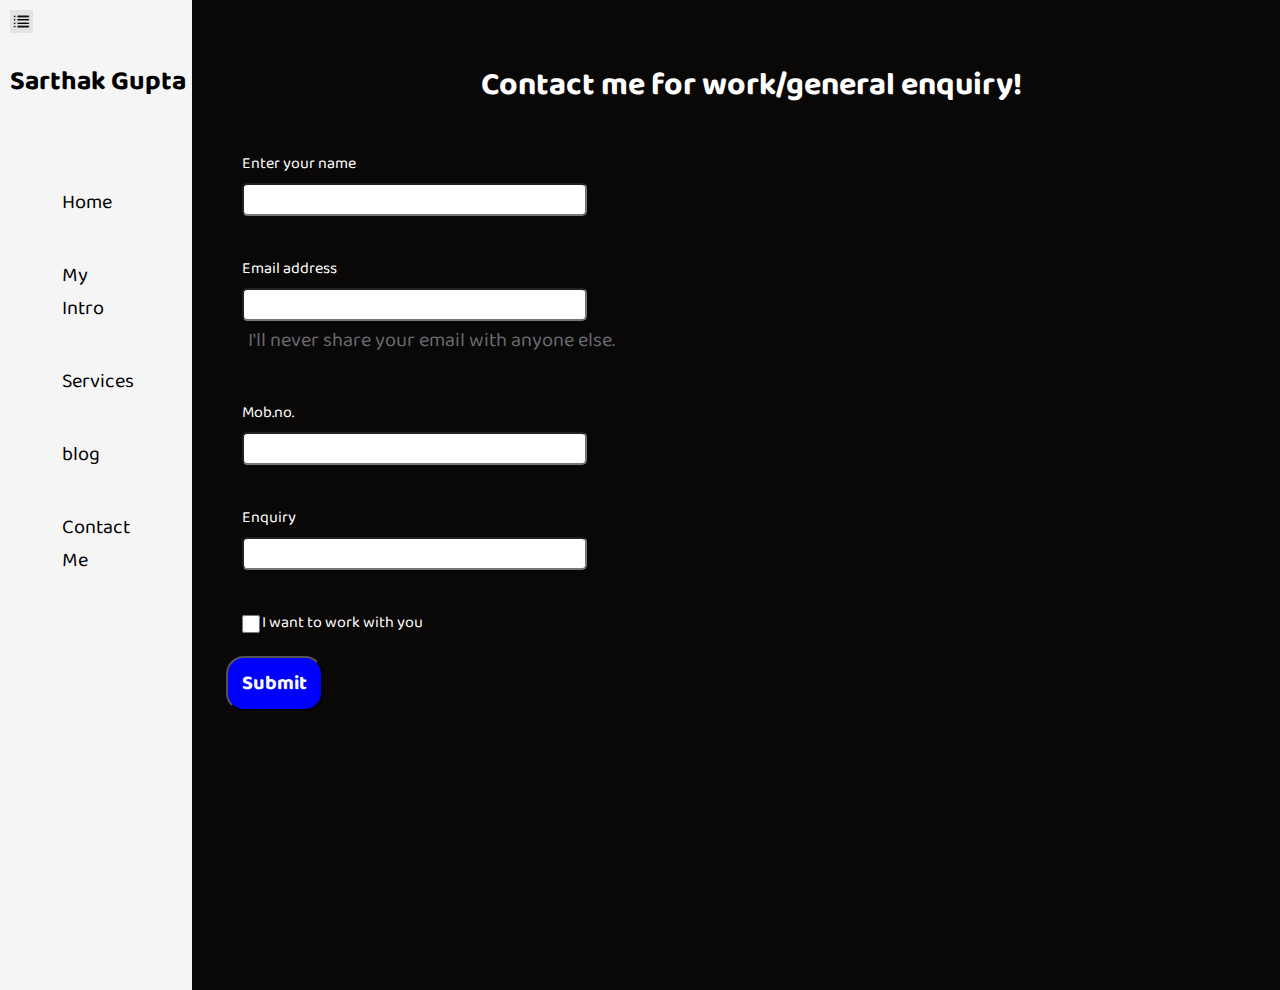
<file: site/contact.html>
<!DOCTYPE html>
<html lang="en">

<head>
    <meta charset="UTF-8">
    <meta http-equiv="X-UA-Compatible" content="IE=edge">
    <meta name="viewport" content="width=device-width, initial-scale=1.0">
    <title>Sarthak Gupta</title>
    <link rel="stylesheet" href="home.css">
    <link rel="stylesheet" href="contact.css">
</head>

<body>

    <div class="container">
        <div class="sidebar sidebargo">
            <h1>Sarthak Gupta</h1>
            <nav>
                <ul>
                    <li><a href="/Portfolio/site/index.html">Home</a></li>
                    <li><a href="/Portfolio/site/intro.html">My Intro</a></li>
                    <li><a href="/Portfolio/site/service.html">Services</a></li>
                    <li><a href="/Portfolio/site/blog.html">blog</a></li>
                    <li><a href="/Portfolio/site/contact.html">Contact Me</a></li>
                </ul>
            </nav>
        </div>
        <div class="main">
            <div class="hamburger">
                <img class="menu" src="download.png" alt="" width="23px">
                <img class="cross" src="cross.jpg" alt="" width="23px">
            </div>
            <div class="contactform">
                <h1>Contact me for work/general enquiry!</h1>
                <form>
                    <div class="mb-3">
                        <label for="clientname" class="form-label">Enter your name</label>
                        <input type="name" class="form-control" id="clientname" aria-describedby="nameHelp">
                        <!-- <div id="emailHelp" class="form-text">I'll never share your email with anyone else.</div> -->
                    </div>
                    <div class="mb-3">
                        <label for="clientemail" class="form-label">Email address</label>
                        <input type="email" class="form-control" id="clientemail" aria-describedby="emailHelp">
                        <div id="emailHelp" class="form-text">I'll never share your email with anyone else.</div>
                    </div>
                    <div class="mb-3">
                        <label for="clientphone" class="form-label">Mob.no.</label>
                        <input type="phone" class="form-control" id="exampleInputPassword1">
                    </div>
                    <div class="mb-3">
                        <label for="clientphone" class="form-label">Enquiry</label>
                        <input type="Enquiry" class="form-control" id="exampleInputPassword1">
                    </div>
                    <div class="mb-3 form-check" id="form-check">
                        <input type="checkbox" class="form-check-input" id="isclient">
                        <label class="form-check-label" for="isclient">I want to work with you</label>
                    </div>
                    <button type="submit" class="btn btn-primary">Submit</button>
                </form>
            </div>
        </div>
    </div>
    <script src="script.js"></script>

</body>

</html>
</file>
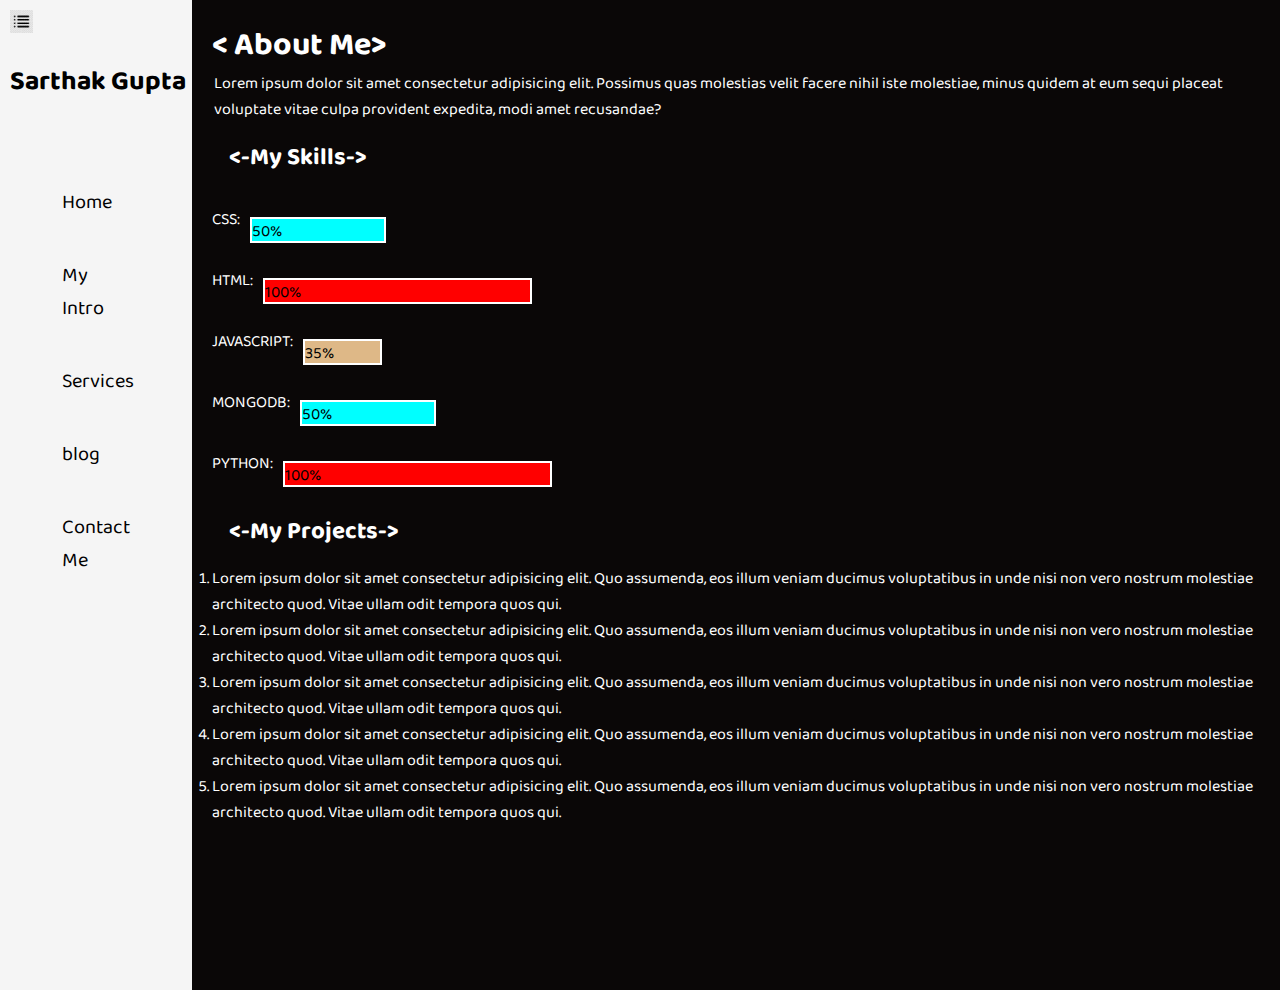
<file: site/intro.html>
<!DOCTYPE html>
<html lang="en">

<head>
    <meta charset="UTF-8">
    <meta http-equiv="X-UA-Compatible" content="IE=edge">
    <meta name="viewport" content="width=device-width, initial-scale=1.0">
    <title>Sarthak Gupta</title>
    <link rel="stylesheet" href="home.css">
    <link rel="stylesheet" href="intro.css">

</head>

<body>

    <div class="container">
        <div class="sidebar sidebargo">
            <h1>Sarthak Gupta</h1>
            <nav>
                <ul>
                    <li><a href="/Portfolio/site/index.html">Home</a></li>
                    <li><a href="/Portfolio/site/intro.html">My Intro</a></li>
                    <li><a href="/Portfolio/site/service.html">Services</a></li>
                    <li><a href="/Portfolio/site/blog.html">blog</a></li>
                    <li><a href="/Portfolio/site/contact.html">Contact Me</a></li>
                </ul>
            </nav>
        </div>
        <div class="main">
            <div class="hamburger">
                <img class="menu" src="download.png" alt="" width="23px">
                <img class="cross" src="cross.jpg" alt="" width="23px">
            </div>
            <div class="devInfo1">
                <h1>
                    < About Me>
                </h1>
                <p>Lorem ipsum dolor sit amet consectetur adipisicing elit. Possimus quas molestias velit facere
                    nihil iste molestiae, minus quidem at eum sequi placeat voluptate vitae culpa provident
                    expedita, modi amet recusandae?
                </p>
                <h2>
                    <-My Skills->
                </h2>
                <div class="skillcontainer">
                    <div class="skillitem">CSS: <div class="skill fifty">50%</div>
                    </div>
                    <div class="skillitem">HTML: <div class="skill hundred">100%</div>
                    </div>
                    <div class="skillitem">JAVASCRIPT: <div class="skill t5">35%</div>
                    </div>
                    <div class="skillitem">MONGODB: <div class="skill fifty">50%</div>
                    </div>
                    <div class="skillitem">PYTHON: <div class="skill hundred">100%</div>
                    </div>
                </div>
                <h2>
                    <-My Projects->
                </h2>
                <ol>
                    <li>Lorem ipsum dolor sit amet consectetur adipisicing elit. Quo assumenda, eos illum veniam ducimus
                        voluptatibus in unde nisi non vero nostrum molestiae architecto quod. Vitae ullam odit tempora
                        quos qui.</li>
                    <li>Lorem ipsum dolor sit amet consectetur adipisicing elit. Quo assumenda, eos illum veniam ducimus
                        voluptatibus in unde nisi non vero nostrum molestiae architecto quod. Vitae ullam odit tempora
                        quos qui.</li>
                    <li>Lorem ipsum dolor sit amet consectetur adipisicing elit. Quo assumenda, eos illum veniam ducimus
                        voluptatibus in unde nisi non vero nostrum molestiae architecto quod. Vitae ullam odit tempora
                        quos qui.</li>
                    <li>Lorem ipsum dolor sit amet consectetur adipisicing elit. Quo assumenda, eos illum veniam ducimus
                        voluptatibus in unde nisi non vero nostrum molestiae architecto quod. Vitae ullam odit tempora
                        quos qui.</li>
                    <li>Lorem ipsum dolor sit amet consectetur adipisicing elit. Quo assumenda, eos illum veniam ducimus
                        voluptatibus in unde nisi non vero nostrum molestiae architecto quod. Vitae ullam odit tempora
                        quos qui.</li>
                </ol>
            </div>



        </div>
    </div>
    </div>
    <script src="script.js"></script>

</body>

</html>
</file>
<file: portfolio website/home.css>
@import url('https://fonts.googleapis.com/css2?family=Baloo+Bhai+2&family=Roboto:wght@300;400&display=swap');

* {
    padding: 0px;
    margin: 0px;
    font-family: 'Baloo Bhai 2', cursive;
}

.container {
    display: flex;
}

.sidebar {
    background-color: whitesmoke;
    width: 15vw;
    height: 110vh;
    transition: transform 0.3s ease-in;
    position: absolutes;
}

.sidebar h1 {
    margin-top: 60px;
}

.sidebar nav {
    padding: 62px;

}

/* .sidebargo {
    transform: translate(-443px, 0px);
    position: absolute;
} */


.sidebar nav li {
    font-size: 20px;
    list-style: none;
    padding: 20px 0;

}

.sidebar li a {
    text-decoration: none;
    color: black;
}

.sidebar h1 {
    font-size: 27px;
    padding-left: 10px;
}

.main {
    width: 850vw;
    background-color: rgb(10, 7, 7);
    color: white;

}

.infocontainer {
    height: 60vh;
    width: 85vw;
    margin: 140px auto;
    display: flex;
    justify-content: space-around;
}

.infocontainer div {
    padding: 10px;
}

.devPic img {
    width: 230px;
    height: 50vh;
    margin-right: 90px;
    border-radius: 50%;

}

.devInfo {
    display: flex;
    justify-content: center;
    flex-direction: column;
    height: 10vh;
    margin-top: 100px;

}

.hello {
    font-size: 60px;
}

.name {
    font-size: 40px;
    font-weight: bold;
}

.about {
    font-size: 30px;
}

.buttons button {
    margin-top: 30px;
    padding: 9px 14px;
    border-radius: 22px;
    color: rgb(250, 250, 253);
    background-color: blue;
    font-weight: bold;
    font-size: 20px;
    margin: 0 4px;
    cursor: pointer;
}



.buttons button:hover {
    background-color: rgb(250, 250, 253);
    color: blue;
}

.moreabout {
    font-size: 20px;
}

@media screen and (max-width :16150px) {

    /* .sidebar {
        transform: translate(-443px, 0px);
        position: absolute;
    } */
    /* .devPic {
        display: none;
    } */
    .contactform,
    .intro,
    .blogContainer {
        margin: 50px, 8px;
    }
}

.hamburger {
    position: absolute;
    cursor: pointer;
    top: 10px;
    left: 10px;
}

.cross {
    margin-left: 150px;
}
</file>
<file: site/home.css>
@import url('https://fonts.googleapis.com/css2?family=Baloo+Bhai+2&family=Roboto:wght@300;400&display=swap');

* {
    padding: 0px;
    margin: 0px;
    font-family: 'Baloo Bhai 2', cursive;
}

.container {
    display: flex;
}

.sidebar {
    background-color: whitesmoke;
    width: 15vw;
    height: 110vh;
    transition: transform 0.3s ease-in;
    position: absolutes;
}

.sidebar h1 {
    margin-top: 60px;
}

.sidebar nav {
    padding: 62px;

}

/* .sidebargo {
    transform: translate(-443px, 0px);
    position: absolute;
} */


.sidebar nav li {
    font-size: 20px;
    list-style: none;
    padding: 20px 0;

}

.sidebar li a {
    text-decoration: none;
    color: black;
}

.sidebar h1 {
    font-size: 27px;
    padding-left: 10px;
}

.main {
    width: 850vw;
    background-color: rgb(10, 7, 7);
    color: white;

}

.infocontainer {
    height: 60vh;
    width: 85vw;
    margin: 140px auto;
    display: flex;
    justify-content: space-around;
}

.infocontainer div {
    padding: 10px;
}

.devPic img {
    width: 230px;
    height: 50vh;
    margin-right: 90px;
    border-radius: 50%;

}

.devInfo {
    display: flex;
    justify-content: center;
    flex-direction: column;
    height: 10vh;
    margin-top: 100px;

}

.hello {
    font-size: 60px;
}

.name {
    font-size: 40px;
    font-weight: bold;
}

.about {
    font-size: 30px;
}

.buttons button {
    margin-top: 30px;
    padding: 9px 14px;
    border-radius: 22px;
    color: rgb(250, 250, 253);
    background-color: blue;
    font-weight: bold;
    font-size: 20px;
    margin: 0 4px;
    cursor: pointer;
}



.buttons button:hover {
    background-color: rgb(250, 250, 253);
    color: blue;
}

.moreabout {
    font-size: 20px;
}

@media screen and (max-width :16150px) {

    /* .sidebar {
        transform: translate(-443px, 0px);
        position: absolute;
    } */
    /* .devPic {
        display: none;
    } */
    .contactform,
    .intro,
    .blogContainer {
        margin: 50px, 8px;
    }
}

.hamburger {
    position: absolute;
    cursor: pointer;
    top: 10px;
    left: 10px;
}

.cross {
    margin-left: 150px;
}
</file>
<file: home.css>
@import url('https://fonts.googleapis.com/css2?family=Baloo+Bhai+2&family=Roboto:wght@300;400&display=swap');

* {
    padding: 0px;
    margin: 0px;
    font-family: 'Baloo Bhai 2', cursive;
}

.container {
    display: flex;
}

.sidebar {
    background-color: whitesmoke;
    width: 15vw;
    height: 110vh;
    transition: transform 0.3s ease-in;
    position: absolutes;
}

.sidebar h1 {
    margin-top: 60px;
}

.sidebar nav {
    padding: 62px;

}

/* .sidebargo {
    transform: translate(-443px, 0px);
    position: absolute;
} */


.sidebar nav li {
    font-size: 20px;
    list-style: none;
    padding: 20px 0;

}

.sidebar li a {
    text-decoration: none;
    color: black;
}

.sidebar h1 {
    font-size: 27px;
    padding-left: 10px;
}

.main {
    width: 850vw;
    background-color: rgb(10, 7, 7);
    color: white;

}

.infocontainer {
    height: 60vh;
    width: 85vw;
    margin: 140px auto;
    display: flex;
    justify-content: space-around;
}

.infocontainer div {
    padding: 10px;
}

.devPic img {
    width: 230px;
    height: 50vh;
    margin-right: 90px;
    border-radius: 50%;

}

.devInfo {
    display: flex;
    justify-content: center;
    flex-direction: column;
    height: 10vh;
    margin-top: 100px;

}

.hello {
    font-size: 60px;
}

.name {
    font-size: 40px;
    font-weight: bold;
}

.about {
    font-size: 30px;
}

.buttons button {
    margin-top: 30px;
    padding: 9px 14px;
    border-radius: 22px;
    color: rgb(250, 250, 253);
    background-color: blue;
    font-weight: bold;
    font-size: 20px;
    margin: 0 4px;
    cursor: pointer;
}



.buttons button:hover {
    background-color: rgb(250, 250, 253);
    color: blue;
}

.moreabout {
    font-size: 20px;
}

@media screen and (max-width :16150px) {

    /* .sidebar {
        transform: translate(-443px, 0px);
        position: absolute;
    } */
    /* .devPic {
        display: none;
    } */
    .contactform,
    .intro,
    .blogContainer {
        margin: 50px, 8px;
    }
}

.hamburger {
    position: absolute;
    cursor: pointer;
    top: 10px;
    left: 10px;
}

.cross {
    margin-left: 150px;
}
</file>
<file: blog.css>
@import url('https://fonts.googleapis.com/css2?family=Baloo+Bhai+2&family=Roboto:wght@300;400&display=swap');

* {
    padding: 0px;
    margin: 0px;
    font-family: 'Baloo Bhai 2', cursive;
}

.main {
    background-color: bisque;
    color: black;
    font-weight: lighter;
}

.main h1 {
    margin-left: 10px;
}

.sidebar {
    background-color: lightpink;
}

.blogitem {
    margin: 20px;
    font-family: 'Baloo Bhai 2', cursive;
}

.blogitem h1 {
    margin: 25px;
}

.blogitem {}

.btn-btn-sm {
    margin-top: 30px;
    padding: 9px 14px;
    border-radius: 22px;
    color: rgb(250, 250, 253);
    background-color: blue;
    font-weight: bold;
    font-size: 15px;
    margin: 0 4px;
    cursor: pointer;

}

.btn-btn-sm:hover {
    background-color: rgb(250, 250, 253);
    color: blue;

}
</file>
<file: contact.css>
@import url('https://fonts.googleapis.com/css2?family=Baloo+Bhai+2&family=Roboto:wght@300;400&display=swap');

.contactform {
    font-family: 'Baloo Bhai 2', cursive;
    padding-top: 40px;
    padding-left: 30px;

}

.contactform h1 {
    font-family: 'Baloo Bhai 2', cursive;
    text-align: center;
    padding: 20px;
}

.contactform div {
    padding: 20px;
    display: flex;
    flex-direction: column;
}

.contactform form div input {
    width: 26vw;
    border-radius: 5px;
    margin: 6px 0 0 0;
    padding: 4px;
}

#emailHelp {
    font-size: 20px;
    color: rgb(105, 105, 113);
    margin: 0 3px;
    padding: 3px;
}

#form-check {
    flex-direction: row;
}

#form-check input {
    width: 18px;
    margin: 2px 2px 0 0;
}

.contactform form button {

    margin-top: 30px;
    padding: 9px 14px;
    border-radius: 18px;
    color: rgb(250, 250, 253);
    background-color: blue;
    font-weight: bold;
    font-size: 20px;
    margin: 0 4px;
    cursor: pointer;
}

.contactform form button:hover {

    background-color: rgb(250, 250, 253);
    color: blue;
}
</file>
<file: intro.css>
@import url('https://fonts.googleapis.com/css2?family=Baloo+Bhai+2&family=Roboto:wght@300;400&display=swap');


.devInfo1 {
    padding: 20px;
}

.devInfo1 h2 {
    margin: 0 2px;
    padding: 15px;
}

.devInfo1 p {
    margin: 0 2px;

}


.skill {
    width: 250px;
    height: 22px;
    background-color: green;
    margin: 10px;
    /* padding: 0 10px; */
}

.skillitem {
    display: flex;
    margin: 15px 0 0 0;
    font-family: 'Baloo Bhai 2', cursive;

}

.skill {
    color: black;
}

.hundred {
    width: 265px;
    background-color: red;
    border: 2px solid white;

}

.fifty {
    width: 132px;
    background-color: aqua;
    border: 2px solid white;

}

.t5 {
    width: 75px;
    background-color: burlywood;
    border: 2px solid white;


}
</file>
<file: portfolio website/blog.css>
@import url('https://fonts.googleapis.com/css2?family=Baloo+Bhai+2&family=Roboto:wght@300;400&display=swap');

* {
    padding: 0px;
    margin: 0px;
    font-family: 'Baloo Bhai 2', cursive;
}

.main {
    background-color: bisque;
    color: black;
    font-weight: lighter;
}

.main h1 {
    margin-left: 10px;
}

.sidebar {
    background-color: lightpink;
}

.blogitem {
    margin: 20px;
    font-family: 'Baloo Bhai 2', cursive;
}

.blogitem h1 {
    margin: 25px;
}

.blogitem {}

.btn-btn-sm {
    margin-top: 30px;
    padding: 9px 14px;
    border-radius: 22px;
    color: rgb(250, 250, 253);
    background-color: blue;
    font-weight: bold;
    font-size: 15px;
    margin: 0 4px;
    cursor: pointer;

}

.btn-btn-sm:hover {
    background-color: rgb(250, 250, 253);
    color: blue;

}
</file>
<file: portfolio website/contact.css>
@import url('https://fonts.googleapis.com/css2?family=Baloo+Bhai+2&family=Roboto:wght@300;400&display=swap');

.contactform {
    font-family: 'Baloo Bhai 2', cursive;
    padding-top: 40px;
    padding-left: 30px;

}

.contactform h1 {
    font-family: 'Baloo Bhai 2', cursive;
    text-align: center;
    padding: 20px;
}

.contactform div {
    padding: 20px;
    display: flex;
    flex-direction: column;
}

.contactform form div input {
    width: 26vw;
    border-radius: 5px;
    margin: 6px 0 0 0;
    padding: 4px;
}

#emailHelp {
    font-size: 20px;
    color: rgb(105, 105, 113);
    margin: 0 3px;
    padding: 3px;
}

#form-check {
    flex-direction: row;
}

#form-check input {
    width: 18px;
    margin: 2px 2px 0 0;
}

.contactform form button {

    margin-top: 30px;
    padding: 9px 14px;
    border-radius: 18px;
    color: rgb(250, 250, 253);
    background-color: blue;
    font-weight: bold;
    font-size: 20px;
    margin: 0 4px;
    cursor: pointer;
}

.contactform form button:hover {

    background-color: rgb(250, 250, 253);
    color: blue;
}
</file>
<file: portfolio website/intro.css>
@import url('https://fonts.googleapis.com/css2?family=Baloo+Bhai+2&family=Roboto:wght@300;400&display=swap');


.devInfo1 {
    padding: 20px;
}

.devInfo1 h2 {
    margin: 0 2px;
    padding: 15px;
}

.devInfo1 p {
    margin: 0 2px;

}


.skill {
    width: 250px;
    height: 22px;
    background-color: green;
    margin: 10px;
    /* padding: 0 10px; */
}

.skillitem {
    display: flex;
    margin: 15px 0 0 0;
    font-family: 'Baloo Bhai 2', cursive;

}

.skill {
    color: black;
}

.hundred {
    width: 265px;
    background-color: red;
    border: 2px solid white;

}

.fifty {
    width: 132px;
    background-color: aqua;
    border: 2px solid white;

}

.t5 {
    width: 75px;
    background-color: burlywood;
    border: 2px solid white;


}
</file>
<file: site/blog.css>
@import url('https://fonts.googleapis.com/css2?family=Baloo+Bhai+2&family=Roboto:wght@300;400&display=swap');

* {
    padding: 0px;
    margin: 0px;
    font-family: 'Baloo Bhai 2', cursive;
}

.main {
    background-color: bisque;
    color: black;
    font-weight: lighter;
}

.main h1 {
    margin-left: 10px;
}

.sidebar {
    background-color: lightpink;
}

.blogitem {
    margin: 20px;
    font-family: 'Baloo Bhai 2', cursive;
}

.blogitem h1 {
    margin: 25px;
}

.blogitem {}

.btn-btn-sm {
    margin-top: 30px;
    padding: 9px 14px;
    border-radius: 22px;
    color: rgb(250, 250, 253);
    background-color: blue;
    font-weight: bold;
    font-size: 15px;
    margin: 0 4px;
    cursor: pointer;

}

.btn-btn-sm:hover {
    background-color: rgb(250, 250, 253);
    color: blue;

}
</file>
<file: site/contact.css>
@import url('https://fonts.googleapis.com/css2?family=Baloo+Bhai+2&family=Roboto:wght@300;400&display=swap');

.contactform {
    font-family: 'Baloo Bhai 2', cursive;
    padding-top: 40px;
    padding-left: 30px;

}

.contactform h1 {
    font-family: 'Baloo Bhai 2', cursive;
    text-align: center;
    padding: 20px;
}

.contactform div {
    padding: 20px;
    display: flex;
    flex-direction: column;
}

.contactform form div input {
    width: 26vw;
    border-radius: 5px;
    margin: 6px 0 0 0;
    padding: 4px;
}

#emailHelp {
    font-size: 20px;
    color: rgb(105, 105, 113);
    margin: 0 3px;
    padding: 3px;
}

#form-check {
    flex-direction: row;
}

#form-check input {
    width: 18px;
    margin: 2px 2px 0 0;
}

.contactform form button {

    margin-top: 30px;
    padding: 9px 14px;
    border-radius: 18px;
    color: rgb(250, 250, 253);
    background-color: blue;
    font-weight: bold;
    font-size: 20px;
    margin: 0 4px;
    cursor: pointer;
}

.contactform form button:hover {

    background-color: rgb(250, 250, 253);
    color: blue;
}
</file>
<file: site/intro.css>
@import url('https://fonts.googleapis.com/css2?family=Baloo+Bhai+2&family=Roboto:wght@300;400&display=swap');


.devInfo1 {
    padding: 20px;
}

.devInfo1 h2 {
    margin: 0 2px;
    padding: 15px;
}

.devInfo1 p {
    margin: 0 2px;

}


.skill {
    width: 250px;
    height: 22px;
    background-color: green;
    margin: 10px;
    /* padding: 0 10px; */
}

.skillitem {
    display: flex;
    margin: 15px 0 0 0;
    font-family: 'Baloo Bhai 2', cursive;

}

.skill {
    color: black;
}

.hundred {
    width: 265px;
    background-color: red;
    border: 2px solid white;

}

.fifty {
    width: 132px;
    background-color: aqua;
    border: 2px solid white;

}

.t5 {
    width: 75px;
    background-color: burlywood;
    border: 2px solid white;


}
</file>
